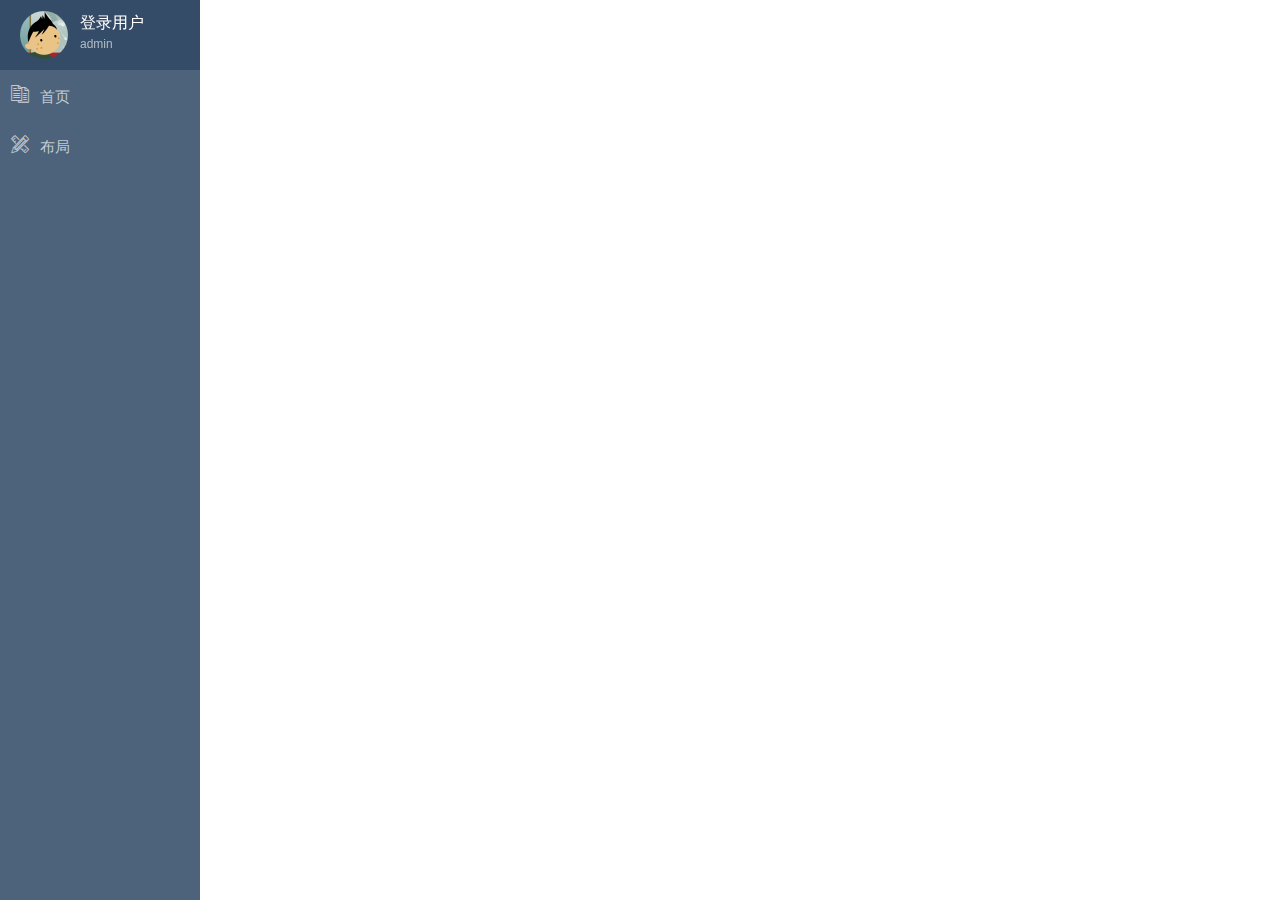
<file: src/demo/index.html>
<!DOCTYPE html>
<html>
<head>
    <meta charset="UTF-8">
    <title></title>
    <meta http-equiv="X-UA-Compatible" content="IE=edge,chrome=1">
    <meta name="renderer" content="webkit">
    <!--[if lt IE 9]>
    <meta http-equiv="Refresh" content="0;url=ie6.html"/>
    <![endif]-->
    <link rel="stylesheet" href="../ui/css/com.css">
    <script>
        var Config = {
            viewsDir: "views/",  //视图目录
            indexPage: "base.html", //默认打开的地址
            getMainInfo: "../data/main-info.data" //获取主要的状态信息
        }
    </script>
    <script src="../ui/r.js" defer async data-main="../ui/app.js"></script>
</head>
<body ng-controller="mainCtrl">
<div class="page-wrap">
    <div ng-include="'views/navigation.html'"></div>
    <div class="page-main-wrap">
        <div ng-view autoscroll="true"></div>
    </div>
</div>
</body>
</html>
</file>
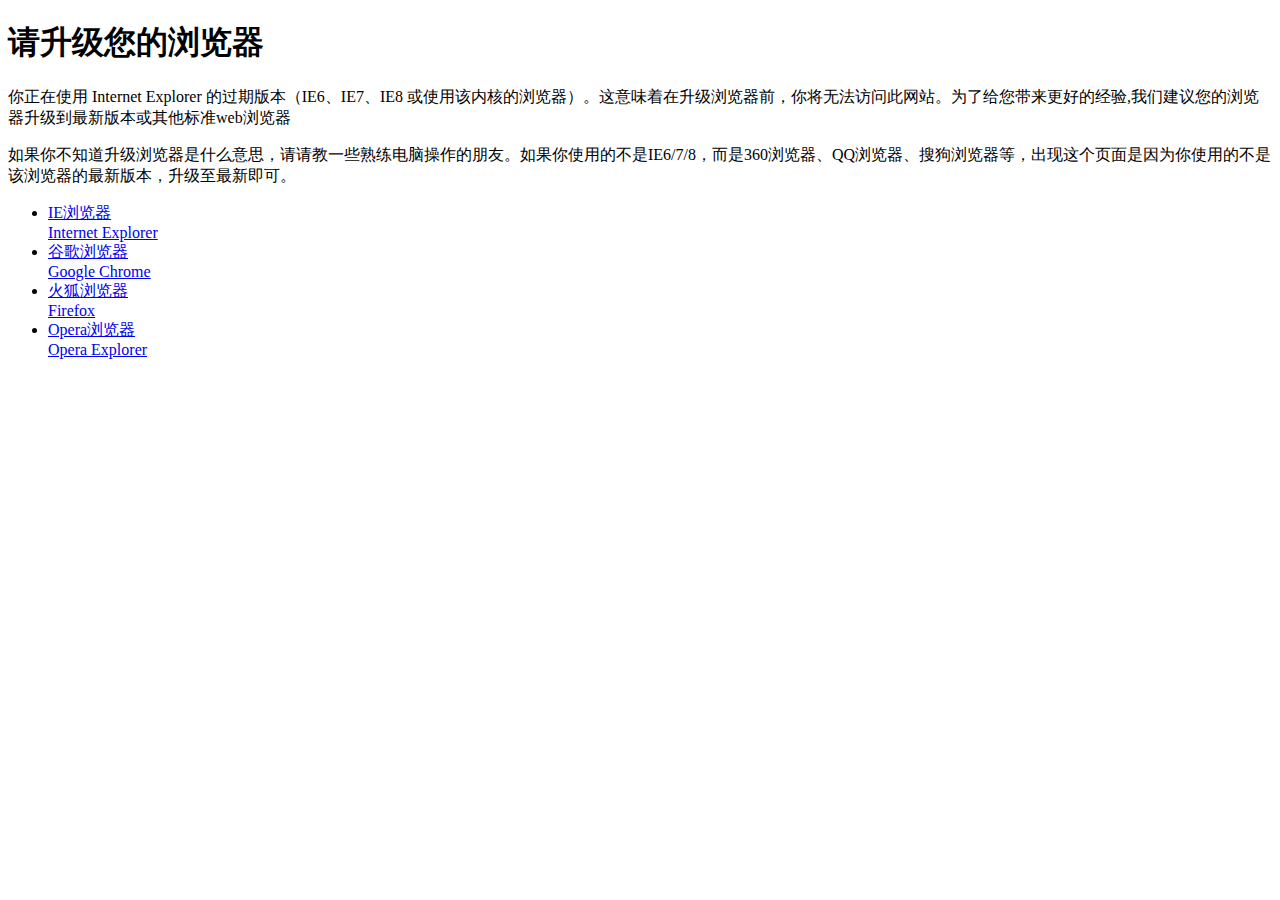
<file: build/demo/ie6.html>
<!doctype html>
<html>
<head>
    <meta charset="utf-8">
    <title>升级您的浏览器</title>
    <link rel="stylesheet" href="//ui.quteam.com/manage3/css/ie6.css"/>
</head>
<body>
<div class="box">
    <h1>请升级您的浏览器</h1>

    <p>你正在使用 Internet Explorer 的过期版本（IE6、IE7、IE8 或使用该内核的浏览器）。这意味着在升级浏览器前，你将无法访问此网站。为了给您带来更好的经验,我们建议您的浏览器升级到最新版本或其他标准web浏览器</p>

    <p class="text-muted">如果你不知道升级浏览器是什么意思，请请教一些熟练电脑操作的朋友。如果你使用的不是IE6/7/8，而是360浏览器、QQ浏览器、搜狗浏览器等，出现这个页面是因为你使用的不是该浏览器的最新版本，升级至最新即可。</p>
    <ul>
        <li>
            <a href="http://windows.microsoft.com/zh-cn/internet-explorer/download-ie" class="icon-ie" title="下载最新IE浏览器">IE浏览器<br>Internet Explorer</a>
        </li>
        <li>
            <a href="https://www.google.com/intl/zh-CN/chrome/browser/" class="icon-chrome" title="下载 Google Chrome 浏览器">谷歌浏览器<br>Google Chrome</a>
        </li>
        <li><a href="http://www.firefox.com/" class="icon-ff" title="下载最新火狐浏览器">火狐浏览器<br>Firefox</a></li>
        <li><a href="http://www.opera.com/zh-cn/computer/windows" class="icon-opera" title="下载最新 Opera 浏览器">Opera浏览器<br>Opera Explorer</a></li>
    </ul>
</div>
</body>
</html>
</file>
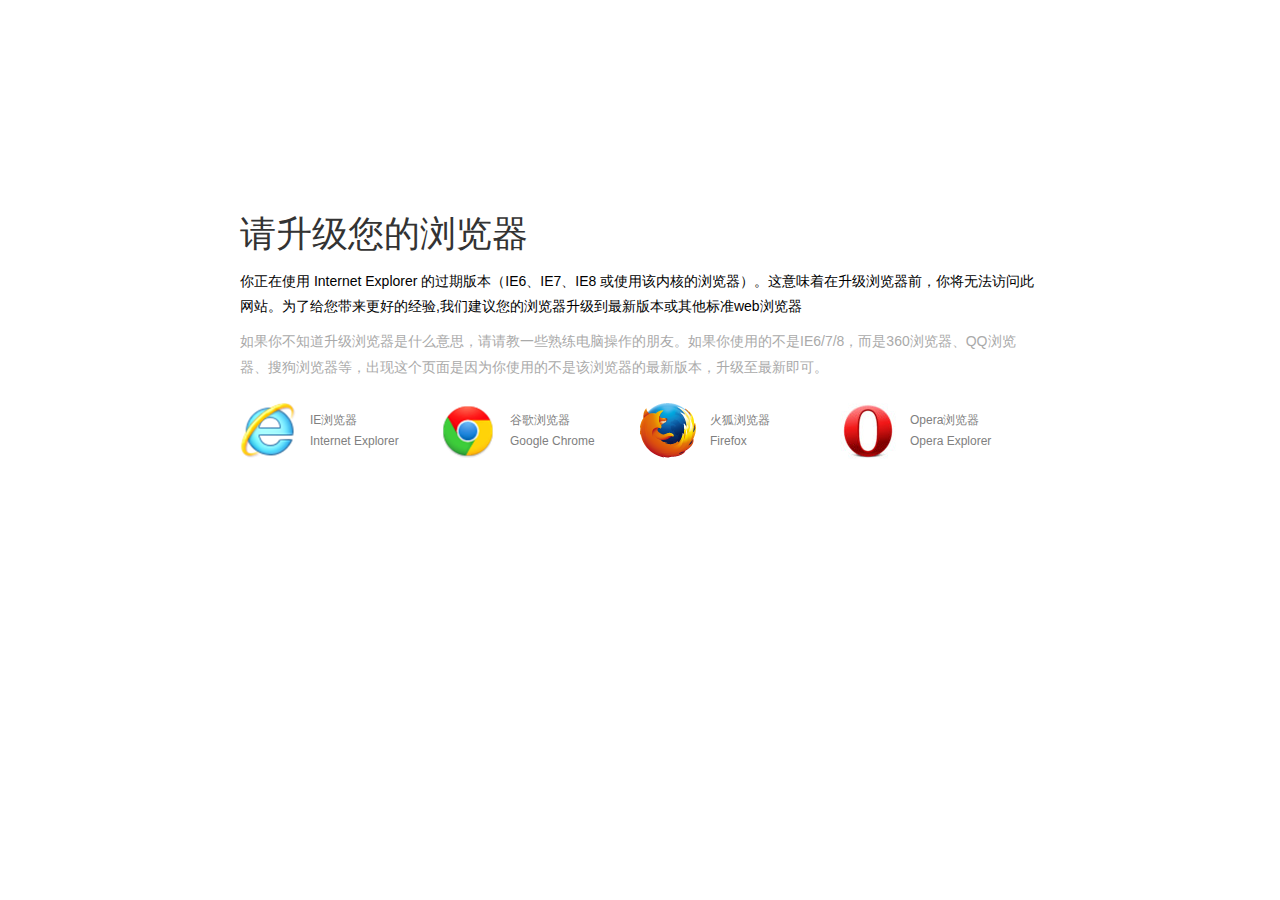
<file: src/demo/ie6.html>
<!doctype html>
<html>
<head>
    <meta charset="utf-8">
    <title>升级您的浏览器</title>
    <link rel="stylesheet" href="../ui/css/ie6.css"/>
</head>
<body>
<div class="box">
    <h1>请升级您的浏览器</h1>

    <p>你正在使用 Internet Explorer 的过期版本（IE6、IE7、IE8 或使用该内核的浏览器）。这意味着在升级浏览器前，你将无法访问此网站。为了给您带来更好的经验,我们建议您的浏览器升级到最新版本或其他标准web浏览器</p>

    <p class="text-muted">如果你不知道升级浏览器是什么意思，请请教一些熟练电脑操作的朋友。如果你使用的不是IE6/7/8，而是360浏览器、QQ浏览器、搜狗浏览器等，出现这个页面是因为你使用的不是该浏览器的最新版本，升级至最新即可。</p>
    <ul>
        <li>
            <a href="http://windows.microsoft.com/zh-cn/internet-explorer/download-ie" class="icon-ie" title="下载最新IE浏览器">IE浏览器<br>Internet Explorer</a>
        </li>
        <li>
            <a href="https://www.google.com/intl/zh-CN/chrome/browser/" class="icon-chrome" title="下载 Google Chrome 浏览器">谷歌浏览器<br>Google Chrome</a>
        </li>
        <li><a href="http://www.firefox.com/" class="icon-ff" title="下载最新火狐浏览器">火狐浏览器<br>Firefox</a></li>
        <li><a href="http://www.opera.com/zh-cn/computer/windows" class="icon-opera" title="下载最新 Opera 浏览器">Opera浏览器<br>Opera Explorer</a></li>
    </ul>
</div>
</body>
</html>
</file>
<file: src/ui/css/com.css>
@charset "UTF-8";
/*reset*/
* {
  box-sizing: border-box;
}
body,
h1,
h2,
h3,
h4,
h5,
h6,
hr,
p,
blockquote,
dl,
dt,
dd,
ul,
ol,
li,
pre,
form,
fieldset,
legend,
button,
input,
textarea,
th,
td {
  margin: 0;
  padding: 0;
}
form {
  display: inline;
}
body,
button,
input,
select,
textarea {
  font: 14px/1.5 Helvetica, "lantinghei sc", "Microsoft Yahei", tahoma, arial, "\5b8b\4f53", sans-serif;
}
h1,
h2,
h3,
h4,
h5,
h6 {
  font-size: 100%;
  font-weight: 400;
}
address,
cite,
dfn,
em,
var {
  font-style: normal;
}
code,
kbd,
pre,
samp {
  font-family: courier new, courier, monospace;
}
small {
  font-size: 12px;
}
ul,
ol {
  list-style: none;
}
a {
  text-decoration: none;
  color: #2CC6F2;
  cursor: pointer;
  white-space: nowrap;
}
/*a:hover { text-decoration: underline; }*/
sup {
  vertical-align: text-top;
}
sub {
  vertical-align: text-bottom;
}
legend {
  color: #000;
}
fieldset,
img {
  border: 0;
}
button,
input,
select,
textarea {
  font-size: 14px;
}
table {
  border-collapse: collapse;
  border-spacing: 0;
}
article,
aside,
details,
figcaption,
figure,
footer,
header,
menu,
nav,
section,
summary,
time,
mark,
audio,
video,
table-list {
  display: block;
  margin: 0;
  padding: 0;
}
body {
  color: #1E1E1E;
}
::-webkit-scrollbar {
  width: 6px;
  height: 6px;
}
::-webkit-scrollbar-thumb {
  background-color: #4C637B;
  border-radius: 3px;
}
/**/
.clearfix,
.col-group {
  *zoom: 1;
}
.clearfix:before,
.clearfix:after,
.col-group:before,
.col-group:after {
  display: table;
  content: "";
}
.clearfix:after,
.col-group:after,
.clear {
  clear: both;
}
.undis,
.btn.undis {
  display: none;
}
.fl {
  float: left;
}
.fr {
  float: right;
}
.fm {
  overflow: hidden;
  *zoom: 1;
}
.vcenter {
  vertical-align: middle;
}
.middle {
  display: -webkit-box;
  -webkit-box-orient: horizontal;
  -webkit-box-pack: center;
  -webkit-box-align: center;
  /*display: box;*/
  box-orient: horizontal;
  box-pack: center;
  box-align: center;
}
.mg-s {
  margin: 5px 0;
}
.mg {
  margin: 10px 0;
}
.mg-m {
  margin: 15px 0;
}
.mg-l {
  margin: 20px 0;
}
.mgt-s {
  margin-top: 5px;
}
.mgt {
  margin-top: 10px;
}
.mgt-m {
  margin-top: 15px;
}
.mgt-l {
  margin-top: 20px;
}
.mgt-xl {
  margin-top: 30px;
}
.mgt-xxl {
  margin-top: 40px;
}
.mgt-xxxl {
  margin-top: 50px;
}
.mgb-s {
  margin-bottom: 5px;
}
.mgb {
  margin-bottom: 10px;
}
.mgb-m {
  margin-bottom: 15px;
}
.mgb-l {
  margin-bottom: 20px;
}
.mgr-s {
  margin-right: 5px;
}
.mgr {
  margin-right: 10px;
}
.mgr-m {
  margin-right: 15px;
}
.mgr-l {
  margin-right: 20px;
}
.mgl-s {
  margin-left: 5px;
}
.mgl {
  margin-left: 10px;
}
.mgl-m {
  margin-left: 15px;
}
.mgl-l {
  margin-left: 20px;
}
.mg-0 {
  margin: 0 !important;
}
.mg-center {
  margin-left: auto;
  margin-right: auto;
}
.pd-l {
  padding: 20px;
}
.pd-m {
  padding: 15px;
}
.pd {
  padding: 10px;
}
.pd-s {
  padding: 5px;
}
.pd-v-l {
  padding: 20px 0;
}
.pd-v-m {
  padding: 15px 0;
}
.pd-v {
  padding: 10px 0;
}
.pd-v-s {
  padding: 5px 0;
}
.pdl-l {
  padding-left: 20px;
}
.pdl-m {
  padding-left: 15px;
}
.pdl {
  padding-left: 10px;
}
.pdl-s {
  padding-left: 5px;
}
.pdt-l {
  padding-top: 20px;
}
.pdt-m {
  padding-top: 15px;
}
.pdt {
  padding-top: 10px;
}
.pdt-s {
  padding-top: 5px;
}
.pdr-l {
  padding-right: 20px;
}
.pdr-m {
  padding-right: 15px;
}
.pdr {
  padding-right: 10px;
}
.pdr-s {
  padding-right: 5px;
}
.pdb-l {
  padding-bottom: 20px;
}
.pdb-m {
  padding-bottom: 15px;
}
.pdb {
  padding-bottom: 10px;
}
.pdb-s {
  padding-bottom: 5px;
}
.block {
  display: block;
}
.inline-block {
  display: inline-block;
}
.underline {
  text-decoration: underline;
}
.relative {
  position: relative;
}
.pos-lt {
  position: absolute;
  top: 0;
  left: 0;
}
.pos-tr {
  position: absolute;
  top: 0;
  right: 0;
}
.pos-r {
  position: absolute;
  top: 50%;
  right: 10px;
  -webkit-transform: translate(0, -50%);
          transform: translate(0, -50%);
}
.fieldset {
  border-radius: 3px;
  border: 1px solid #CCC;
  padding: 10px;
}
.fieldset legend {
  padding: 0 10px;
}
/**/
.color-gray {
  color: #787878;
}
.color-orange {
  color: #FF6000;
}
.color-red {
  color: #F00;
}
.color-blue {
  color: #15BBF8;
}
.color-green {
  color: #0AD27A;
}
.color-green2 {
  color: green;
}
/**/
.text-muted {
  opacity: .7;
}
.text-tips {
  color: #9EA0A2;
}
.text-default {
  color: inherit;
}
.text-italic {
  font-style: italic;
}
.text-bold {
  font-weight: bold;
}
.text-s {
  font-size: 12px;
}
.text-n {
  font-size: 14px;
}
.text-m {
  font-size: 16px;
}
.text-l {
  font-size: 18px;
}
.text-xl {
  font-size: 20px;
}
.text-left {
  text-align: left;
}
.text-right {
  text-align: right;
}
.text-center {
  text-align: center;
}
.text-nowrap {
  white-space: nowrap;
}
.text-em {
  border-left: 2px solid #787878;
  padding-left: 10px;
  line-height: 1;
}
/**/
.col-group {
  margin-right: -10px;
  margin-left: -10px;
}
.col-1,
.col-2,
.col-3,
.col-4,
.col-5,
.col-6,
.col-7,
.col-8,
.col-9,
.col-10,
.col-11,
.col-12 {
  float: left;
  position: relative;
  min-height: 1px;
  padding-right: 10px;
  padding-left: 10px;
  box-sizing: border-box;
}
.col-12 {
  width: 100%;
}
.col-11 {
  width: 91.66666667%;
}
.col-10 {
  width: 83.33333333%;
}
.col-9 {
  width: 75%;
}
.col-8 {
  width: 66.66666667%;
}
.col-7 {
  width: 58.33333333%;
}
.col-6 {
  width: 50%;
}
.col-5 {
  width: 41.66666667%;
}
.col-4 {
  width: 33.33333333%;
}
.col-3 {
  width: 25%;
}
.col-2 {
  width: 16.66666667%;
}
.col-1 {
  width: 8.33333333%;
}
.col-group-exp [class^="col-"] {
  padding-top: 10px;
  padding-bottom: 10px;
  border: 1px solid #DDD;
  background-color: #EEE !important;
}
/* */
.flex-column,
.flex-row {
  display: -webkit-box;
  display: -webkit-flex;
  display: -ms-flexbox;
  display: flex;
  -webkit-flex-wrap: wrap;
      -ms-flex-wrap: wrap;
          flex-wrap: wrap;
}
.flex-column:before,
.flex-row:before,
.flex-column:after,
.flex-row:after {
  content: " ";
  display: -webkit-box;
  display: -webkit-flex;
  display: -ms-flexbox;
  display: flex;
  box-sizing: border-box;
  width: 0;
  height: 0;
  font-size: 0;
}
.flex-column:after,
.flex-row:after {
  clear: both;
}
.flex-nowrap {
  -webkit-flex-wrap: nowrap;
      -ms-flex-wrap: nowrap;
          flex-wrap: nowrap;
}
.flex-column {
  -webkit-box-orient: horizontal;
  -webkit-box-direction: normal;
  -webkit-flex-direction: row;
      -ms-flex-direction: row;
          flex-direction: row;
}
.flex-row {
  -webkit-box-orient: vertical;
  -webkit-box-direction: normal;
  -webkit-flex-direction: column;
      -ms-flex-direction: column;
          flex-direction: column;
}
.flex-around {
  -webkit-justify-content: space-around;
      -ms-flex-pack: distribute;
          justify-content: space-around;
}
.flex-between {
  -webkit-box-pack: justify;
  -webkit-justify-content: space-between;
      -ms-flex-pack: justify;
          justify-content: space-between;
}
.flex-baseline {
  -webkit-box-align: baseline;
  -webkit-align-items: baseline;
      -ms-flex-align: baseline;
              -ms-grid-row-align: baseline;
          align-items: baseline;
}
.flex-strech {
  -webkit-box-align: stretch;
  -webkit-align-items: stretch;
      -ms-flex-align: stretch;
              -ms-grid-row-align: stretch;
          align-items: stretch;
}
.flex-item {
  float: left;
  -webkit-box-flex: 1;
  -webkit-flex-grow: 1;
      -ms-flex-positive: 1;
          flex-grow: 1;
}
.flex-item-1 {
  float: left;
  width: 8.33333333%;
}
.flex-offset-1 {
  margin-left: 8.33333333%;
}
.flex-order-1 {
  -webkit-box-ordinal-group: 2;
  -webkit-order: 1;
      -ms-flex-order: 1;
          order: 1;
}
.flex-item-2 {
  float: left;
  width: 16.66666667%;
}
.flex-offset-2 {
  margin-left: 16.66666667%;
}
.flex-order-2 {
  -webkit-box-ordinal-group: 3;
  -webkit-order: 2;
      -ms-flex-order: 2;
          order: 2;
}
.flex-item-3 {
  float: left;
  width: 25%;
}
.flex-offset-3 {
  margin-left: 25%;
}
.flex-order-3 {
  -webkit-box-ordinal-group: 4;
  -webkit-order: 3;
      -ms-flex-order: 3;
          order: 3;
}
.flex-item-4 {
  float: left;
  width: 33.33333333%;
}
.flex-offset-4 {
  margin-left: 33.33333333%;
}
.flex-order-4 {
  -webkit-box-ordinal-group: 5;
  -webkit-order: 4;
      -ms-flex-order: 4;
          order: 4;
}
.flex-item-5 {
  float: left;
  width: 41.66666667%;
}
.flex-offset-5 {
  margin-left: 41.66666667%;
}
.flex-order-5 {
  -webkit-box-ordinal-group: 6;
  -webkit-order: 5;
      -ms-flex-order: 5;
          order: 5;
}
.flex-item-6 {
  float: left;
  width: 50%;
}
.flex-offset-6 {
  margin-left: 50%;
}
.flex-order-6 {
  -webkit-box-ordinal-group: 7;
  -webkit-order: 6;
      -ms-flex-order: 6;
          order: 6;
}
.flex-item-7 {
  float: left;
  width: 58.33333333%;
}
.flex-offset-7 {
  margin-left: 58.33333333%;
}
.flex-order-7 {
  -webkit-box-ordinal-group: 8;
  -webkit-order: 7;
      -ms-flex-order: 7;
          order: 7;
}
.flex-item-8 {
  float: left;
  width: 66.66666667%;
}
.flex-offset-8 {
  margin-left: 66.66666667%;
}
.flex-order-8 {
  -webkit-box-ordinal-group: 9;
  -webkit-order: 8;
      -ms-flex-order: 8;
          order: 8;
}
.flex-item-9 {
  float: left;
  width: 75%;
}
.flex-offset-9 {
  margin-left: 75%;
}
.flex-order-9 {
  -webkit-box-ordinal-group: 10;
  -webkit-order: 9;
      -ms-flex-order: 9;
          order: 9;
}
.flex-item-10 {
  float: left;
  width: 83.33333333%;
}
.flex-offset-10 {
  margin-left: 83.33333333%;
}
.flex-order-10 {
  -webkit-box-ordinal-group: 11;
  -webkit-order: 10;
      -ms-flex-order: 10;
          order: 10;
}
.flex-item-11 {
  float: left;
  width: 91.66666667%;
}
.flex-offset-11 {
  margin-left: 91.66666667%;
}
.flex-order-11 {
  -webkit-box-ordinal-group: 12;
  -webkit-order: 11;
      -ms-flex-order: 11;
          order: 11;
}
.flex-item-12 {
  float: left;
  width: 100%;
}
.flex-offset-12 {
  margin-left: 100%;
}
.flex-order-12 {
  -webkit-box-ordinal-group: 13;
  -webkit-order: 12;
      -ms-flex-order: 12;
          order: 12;
}
.flex-column.flex-left {
  -webkit-box-pack: start;
  -webkit-justify-content: flex-start;
      -ms-flex-pack: start;
          justify-content: flex-start;
}
.flex-column.flex-right {
  -webkit-box-pack: end;
  -webkit-justify-content: flex-end;
      -ms-flex-pack: end;
          justify-content: flex-end;
}
.flex-column.flex-top {
  -webkit-box-align: start;
  -webkit-align-items: flex-start;
      -ms-flex-align: start;
              -ms-grid-row-align: flex-start;
          align-items: flex-start;
}
.flex-column.flex-bottom {
  -webkit-box-align: end;
  -webkit-align-items: flex-end;
      -ms-flex-align: end;
              -ms-grid-row-align: flex-end;
          align-items: flex-end;
}
.flex-column.flex-center {
  -webkit-box-pack: center;
  -webkit-justify-content: center;
      -ms-flex-pack: center;
          justify-content: center;
}
.flex-column.flex-middle {
  -webkit-box-align: center;
  -webkit-align-items: center;
      -ms-flex-align: center;
              -ms-grid-row-align: center;
          align-items: center;
}
.flex-row.flex-left {
  -webkit-box-align: start;
  -webkit-align-items: flex-start;
      -ms-flex-align: start;
              -ms-grid-row-align: flex-start;
          align-items: flex-start;
}
.flex-row.flex-right {
  -webkit-box-align: end;
  -webkit-align-items: flex-end;
      -ms-flex-align: end;
              -ms-grid-row-align: flex-end;
          align-items: flex-end;
}
.flex-row.flex-top {
  -webkit-box-pack: start;
  -webkit-justify-content: flex-start;
      -ms-flex-pack: start;
          justify-content: flex-start;
}
.flex-row.flex-bottom {
  -webkit-box-pack: end;
  -webkit-justify-content: flex-end;
      -ms-flex-pack: end;
          justify-content: flex-end;
}
.flex-row.flex-center {
  -webkit-box-align: center;
  -webkit-align-items: center;
      -ms-flex-align: center;
              -ms-grid-row-align: center;
          align-items: center;
}
.flex-row.flex-middle {
  -webkit-box-pack: center;
  -webkit-justify-content: center;
      -ms-flex-pack: center;
          justify-content: center;
}
[class*=flex-item].flex-left {
  margin-right: auto;
}
[class*=flex-item].flex-right {
  margin-left: auto;
}
[class*=flex-item].flex-top {
  margin-bottom: auto;
}
[class*=flex-item].flex-bottom {
  margin-top: auto;
}
[class*=flex-item].flex-center {
  margin-left: auto;
  margin-right: auto;
}
[class*=flex-item].flex-middle {
  margin-top: auto;
  margin-bottom: auto;
}
.flex-sm-show,
.flex-md-show {
  display: none;
}
/**/
.row {
  margin: 10px 0;
}
.hr {
  border-top: 1px solid #E1E1E1;
  height: 0;
  font-size: 0;
  margin: 10px 0;
}
.line {
  border-bottom: 1px solid #E1E1E1;
}
.line-l {
  border-left: 1px solid #E1E1E1;
}
.line-r {
  border-right: 1px solid #E1E1E1;
}
/**/
@-webkit-keyframes fadeIn {
  0% {
    opacity: 0;
    -webkit-transform: scale(0.9);
            transform: scale(0.9);
  }
  100% {
    opacity: 1;
    -webkit-transform: scale(1);
            transform: scale(1);
  }
}
@keyframes fadeIn {
  0% {
    opacity: 0;
    -webkit-transform: scale(0.9);
            transform: scale(0.9);
  }
  100% {
    opacity: 1;
    -webkit-transform: scale(1);
            transform: scale(1);
  }
}
@-webkit-keyframes fadeOut {
  0% {
    opacity: 1;
    -webkit-transform: scale(1);
            transform: scale(1);
  }
  100% {
    opacity: 0;
    -webkit-transform: scale(0.9);
            transform: scale(0.9);
  }
}
@keyframes fadeOut {
  0% {
    opacity: 1;
    -webkit-transform: scale(1);
            transform: scale(1);
  }
  100% {
    opacity: 0;
    -webkit-transform: scale(0.9);
            transform: scale(0.9);
  }
}
@-webkit-keyframes dialogFadeIn {
  0% {
    opacity: 0;
    top: 45%;
    -webkit-transform: translate(-50%, -50%);
            transform: translate(-50%, -50%);
  }
  100% {
    opacity: 1;
    top: 50%;
    -webkit-transform: translate(-50%, -50%);
            transform: translate(-50%, -50%);
  }
}
@keyframes dialogFadeIn {
  0% {
    opacity: 0;
    top: 45%;
    -webkit-transform: translate(-50%, -50%);
            transform: translate(-50%, -50%);
  }
  100% {
    opacity: 1;
    top: 50%;
    -webkit-transform: translate(-50%, -50%);
            transform: translate(-50%, -50%);
  }
}
@-webkit-keyframes dialogFadeOut {
  0% {
    opacity: 1;
    top: 50%;
    -webkit-transform: translate(-50%, -50%);
            transform: translate(-50%, -50%);
  }
  100% {
    opacity: 0;
    top: 45%;
    -webkit-transform: translate(-50%, -50%);
            transform: translate(-50%, -50%);
  }
}
@keyframes dialogFadeOut {
  0% {
    opacity: 1;
    top: 50%;
    -webkit-transform: translate(-50%, -50%);
            transform: translate(-50%, -50%);
  }
  100% {
    opacity: 0;
    top: 45%;
    -webkit-transform: translate(-50%, -50%);
            transform: translate(-50%, -50%);
  }
}
@-webkit-keyframes fadeInRight {
  0% {
    opacity: 0;
    -webkit-transform: translateX(40px);
            transform: translateX(40px);
  }
  100% {
    opacity: 1;
    -webkit-transform: translateX(0);
            transform: translateX(0);
  }
}
@keyframes fadeInRight {
  0% {
    opacity: 0;
    -webkit-transform: translateX(40px);
            transform: translateX(40px);
  }
  100% {
    opacity: 1;
    -webkit-transform: translateX(0);
            transform: translateX(0);
  }
}
/**/
.wrapper {
  width: 1080px;
  margin: 0 auto;
  position: relative;
}
/**/
@font-face {
  font-family: "iconfont";
  src: url('../img/font/iconfont.eot');
  /* IE9*/
  src: url('../img/font/iconfont.eot?#iefix') format('embedded-opentype'), /* IE6-IE8 */ url('../img/font/iconfont.woff') format('woff'), /* chrome、firefox */ url('../img/font/iconfont.ttf') format('truetype'), /* chrome、firefox、opera、Safari, Android, iOS 4.2+*/ url('../img/font/iconfont.svg#iconfont') format('svg');
  /* iOS 4.1- */
}
.iconfont {
  font-family: "iconfont" !important;
  font-style: normal;
  line-height: 1;
  -webkit-font-smoothing: antialiased;
  -webkit-text-stroke-width: 0.2px;
  -moz-osx-font-smoothing: grayscale;
}
.icon-page-prev:before {
  content: "\e612";
}
.icon-page-next:before {
  content: "\e613";
}
.icon-page-end:before {
  content: "\e614";
}
.icon-page-start:before {
  content: "\e615";
}
.icon-search:before {
  content: "\e600";
}
.icon-bell:before {
  content: "\e601";
}
.icon-relative:before {
  content: "\e624";
}
.icon-list:before {
  content: "\e628";
}
.icon-down:before {
  content: "\e617";
}
.icon-up:before {
  content: "\e618";
}
.icon-up2:before {
  content: "\e626";
}
.icon-info:before {
  content: "\e61d";
}
.icon-minus:before {
  content: "\e61a";
}
.icon-merge:before {
  content: "\e61e";
}
.icon-insert-left:before {
  content: "\e61f";
}
.icon-back:before {
  content: "\e605";
}
.icon-pencil:before {
  content: "\e603";
}
.icon-building:before {
  content: "\e61b";
}
.icon-plus:before {
  content: "\e602";
}
.icon-time:before {
  content: "\e616";
}
.icon-house:before {
  content: "\e61c";
}
.icon-help:before {
  content: "\e606";
}
.icon-delete:before {
  content: "\e607";
}
.icon-export:before {
  content: "\e610";
}
.icon-next:before {
  content: "\e604";
}
.icon-pic:before {
  content: "\e621";
}
.icon-quit:before {
  content: "\e62d";
}
.icon-clock:before {
  content: "\e630";
}
.icon-star:before {
  content: "\e62a";
}
.icon-import:before {
  content: "\e611";
}
.icon-cancel:before {
  content: "\e60e";
}
.icon-shutdown:before {
  content: "\e62e";
}
.icon-star-o:before {
  content: "\e62b";
}
.icon-empty:before {
  content: "\e625";
}
.icon-camera:before {
  content: "\e62c";
}
.icon-ok:before {
  content: "\e60f";
}
.icon-down2:before {
  content: "\e627";
}
.icon-settings:before {
  content: "\e619";
}
.icon-5:before {
  content: "\e608";
}
.icon-1:before {
  content: "\e609";
}
.icon-4:before {
  content: "\e60a";
}
.icon-2:before {
  content: "\e60b";
}
.icon-3:before {
  content: "\e60c";
}
.icon-6:before {
  content: "\e60d";
}
.icon-radio-check:before {
  content: "\e623";
}
.icon-7:before {
  content: "\e629";
}
.icon-insert-right:before {
  content: "\e620";
}
.icon-radio:before {
  content: "\e622";
}
.icon-view:before {
  content: "\e62f";
}
.icon-o {
  display: inline-block;
  padding: .4em;
  border-radius: 100%;
  border: 1px solid #787878;
}
.icon-a {
  display: inline-block;
  padding: .4em;
  border-radius: 100%;
  color: #FFF;
  background: #5897FB;
}
.icon-a-green {
  background: green;
}
/**/
.animation {
  -webkit-transition: all .2s ease;
  transition: all .2s ease;
}
.overhide {
  overflow: hidden;
  text-overflow: ellipsis;
}
/**/
.point {
  cursor: pointer;
}
.select {
  padding: 6px 12px;
  height: 36px;
  box-sizing: border-box;
  background: #FFF;
  border: 1px solid #AAA;
  outline: none;
}
.select:focus {
  border: 1px solid #5897FB;
}
.select[disabled] {
  opacity: .5;
  box-shadow: none;
}
.select-noborder {
  background: transparent;
  border: none;
}
.select-w {
  width: 280px;
}
.select-block {
  width: 100%;
}
.ipt {
  height: 36px;
  width: 280px;
  box-sizing: border-box;
  padding: 5px 10px;
  margin-bottom: 2px;
  border-radius: 3px;
  background-color: #FFF;
  border: 1px solid #AAA;
  outline: none;
}
.ipt:focus {
  border: 1px solid #5897FB;
}
.ipt-block {
  display: block;
  width: 100%;
}
.ipt-short {
  width: 180px;
}
.ipt-xshort {
  width: 80px;
}
.ipt-s {
  height: 28px;
  line-height: 1.4;
}
.ipt-noborder {
  border: none;
  background: transparent;
}
.ipt[disabled] {
  opacity: .5;
  box-shadow: none;
}
.textarea {
  width: 280px;
  height: 100px;
  box-sizing: border-box;
  padding: 5px 10px;
  border-radius: 3px;
  background-color: #FFF;
  border: 1px solid #CCC;
  outline: none;
}
.textarea-block {
  width: 100%;
}
.label {
  position: relative;
  display: inline-block;
  min-width: 70px;
  padding-left: 20px;
  margin-bottom: 0;
  margin-right: 10px;
  font-weight: normal;
  vertical-align: middle;
  cursor: pointer;
}
/*.label + .label { margin-left: 10px; }*/
.label input {
  position: absolute;
  margin: 4px 0 0 -20px;
}
.btn {
  display: inline-block;
  padding: 0 20px;
  height: 36px;
  line-height: 36px;
  min-width: 128px;
  box-sizing: border-box;
  background: #0AD27A;
  color: #FFF;
  /*margin-bottom: 0;*/
  font-size: 14px;
  font-weight: normal;
  text-align: center;
  white-space: nowrap;
  vertical-align: middle;
  cursor: pointer;
  border: 1px solid transparent;
  border-radius: 4px;
  outline: none;
  -webkit-user-select: none;
     -moz-user-select: none;
      -ms-user-select: none;
          user-select: none;
}
.btn .iconfont {
  font-size: 1.2em;
}
.btn:hover {
  text-decoration: none;
}
.btn:active {
  background-image: none;
  outline: 0;
  box-shadow: inset 0 3px 5px rgba(0, 0, 0, 0.125);
}
.btn[disabled] {
  pointer-events: none;
  cursor: not-allowed;
  filter: alpha(opacity=65);
  box-shadow: none;
  opacity: .65;
}
.btn-gray {
  background-color: #D2D2D2;
}
.btn-orange {
  background-color: #FF6000;
}
.btn-blue {
  background-color: #15BBF8;
}
.btn-white {
  background-color: #FFF;
  color: #969696;
  border: 1px solid #CCC;
}
.btn-white2 {
  background-color: #F5F5F5;
  color: #969696;
  border: 1px solid #CCC;
}
.btn-block {
  display: block;
  width: 100%;
}
.btn-l {
  min-width: 160px;
  height: 50px;
  line-height: 50px;
  font-size: 16px;
  padding: 0 25px;
}
.btn-s {
  min-width: 60px;
  height: 28px;
  line-height: 28px;
  font-size: 12px;
  padding: 0 15px;
}
.btn-w {
  min-width: 280px;
}
.btn-short {
  min-width: 60px;
}
.tag-group {
  font-size: 0;
}
.tag {
  display: inline-block;
  margin: 2px 10px 10px 0;
  padding: 0 20px;
  font-size: 14px;
  height: 32px;
  line-height: 32px;
  min-width: 108px;
  text-align: center;
  box-sizing: border-box;
  background: #F5F5F5;
  color: #787878;
  border: 1px solid #CCC;
  border-radius: 3px;
  cursor: pointer;
}
.tag-add {
  width: 32px;
  min-width: inherit;
  padding: 0;
}
.tag-add:hover {
  background-color: #CCC;
}
.tag-selected {
  border-color: #15BBF8;
  background-color: #DCF5FE;
  color: #1E1E1E;
}
.tag-inline .tag {
  margin-bottom: 0;
}
/*筛选条件的Tag*/
.tag2 {
  display: inline-block;
  white-space: nowrap;
  margin: 2px 0;
  padding: 0 10px;
  height: 32px;
  line-height: 32px;
  min-width: 108px;
  box-sizing: border-box;
  background: #F5F5F5;
  color: #787878;
  border: 1px solid #CCC;
  border-radius: 3px;
  cursor: pointer;
}
.tag2 + .tag2 {
  margin-left: 10px;
}
.tag2 .del {
  float: right;
  margin-right: -5px;
  margin-left: 5px;
}
.tag2 .del:hover {
  color: #F00;
}
.tag2 .del:before {
  content: "\e60e";
  font: normal 1.2em/30px "iconfont";
  -webkit-font-smoothing: antialiased;
  -webkit-text-stroke-width: 0.2px;
  -moz-osx-font-smoothing: grayscale;
}
/*.tag2:hover { border-color: #0AD27A; background-color: #CBFBE6; color: #1E1E1E; }*/
.form-label {
  padding-top: 7px;
  margin-bottom: 0;
  text-align: right;
}
.form-ctrl {
  display: inline-block;
  height: 36px;
  box-sizing: border-box;
  padding: 8px 10px;
  border-radius: 3px;
}
.form-tr {
  margin: 20px 0;
  display: -webkit-box;
  display: -webkit-flex;
  display: -ms-flexbox;
  display: flex;
}
.form-th {
  height: 36px;
  line-height: 36px;
  width: 120px;
  float: left;
  -webkit-box-flex: 0;
  -webkit-flex: 0 0 120px;
      -ms-flex: 0 0 120px;
          flex: 0 0 120px;
}
.form-td {
  -webkit-box-flex: 1;
  -webkit-flex: 1;
      -ms-flex: 1;
          flex: 1;
}
.form-tr-s {
  margin: 10px 0;
}
.form-tr-s .form-th {
  width: 100px;
  -webkit-box-flex: 0;
  -webkit-flex: 0 0 100px;
      -ms-flex: 0 0 100px;
          flex: 0 0 100px;
}
/**/
.ss {
  display: inline-block;
  background: #969696;
  width: 12px;
  height: 12px;
  vertical-align: middle;
  border-radius: 6px;
}
.ss-sale {
  background: #0AD27A;
}
.ss-sign {
  background: #FF6000;
}
/**/
.order-star {
  font-size: 18px;
}
.order-star:before {
  content: "\e609";
}
.order-star.on {
  color: #FF9100;
}
.order-star.on:before {
  content: "\e608";
}
/**/
.dialogBtn {
  cursor: pointer;
}
/**/
.dialog-backdrop {
  position: fixed;
  top: 0;
  right: 0;
  bottom: 0;
  left: 0;
  z-index: 1000;
  background-color: black;
  opacity: 0.5;
  filter: alpha(opacity=50);
}
.dialog-box {
  position: fixed;
  left: 50%;
  top: 45%;
  background: #FFF;
  border-radius: 5px;
  box-shadow: 0 2px 8px rgba(0, 0, 0, 0.3);
  overflow: hidden;
  z-index: 1000;
  -webkit-transform: translate(-50%, 0);
  transform: translate(-50%, 0);
  -webkit-animation: fadeIn 0.2s ease;
  animation: fadeIn 0.2s ease;
}
.dialog-box .iframe {
  display: block;
  background: #FFF;
}
.dialog-box .dialog-wrap {
  padding: 10px 20px;
}
.dialog-box .dialog-loading {
  background: url(../img/loading.gif) no-repeat 50% 50%;
}
.dialog-box .btn-close {
  width: 32px;
  height: 32px;
  line-height: 1;
  font-size: 32px;
  font-weight: 100;
  text-align: center;
  color: #CCC;
  cursor: pointer;
  position: absolute;
  right: 5px;
  top: 5px;
  z-index: 1000;
}
.dialog-box .btn-close:hover {
  color: #F00;
}
.dialog-box .uploading {
  margin: 10px 0;
}
.dialog-box .upload-progress {
  height: 2px;
  background: #CCC;
  margin: 10px 0;
}
.dialog-box .upload-progress i {
  float: left;
  height: 2px;
  background: #50A92B;
}
.dialog-upload {
  width: 400px;
}
.dialog-tips {
  padding: 20px 30px;
  width: 300px;
}
.dialog-tips .info {
  margin: 10px 0;
}
/**/
.box-404 {
  background: url(../img/404.png) no-repeat 50% 20px;
  margin-top: 50px;
  padding-top: 300px;
  text-align: center;
}
.box-500 {
  background: url(../img/500.png) no-repeat 50% 20px;
  margin-top: 50px;
  padding-top: 300px;
  text-align: center;
}
/**/
.left-nav-wrap {
  width: 200px;
  background: #4C637B;
  position: fixed;
  top: 0;
  left: 0;
  bottom: 0;
  z-index: 9;
  -webkit-transition: width .2s ease;
  transition: width .2s ease;
  display: -webkit-box;
  display: -webkit-flex;
  display: -ms-flexbox;
  display: flex;
  -webkit-box-orient: vertical;
  -webkit-box-direction: normal;
  -webkit-flex-direction: column;
      -ms-flex-direction: column;
          flex-direction: column;
}
.left-nav-wrap .user-info {
  position: relative;
  background: #344C67;
  height: 70px;
  width: 100%;
  box-sizing: border-box;
  padding: 11px 20px;
}
.left-nav-wrap .avatar {
  width: 48px;
  height: 48px;
  float: left;
  vertical-align: top;
}
.left-nav-wrap .avatar img {
  display: block;
  width: 48px;
  height: 48px;
  border-radius: 24px;
}
.left-nav-wrap .info {
  position: absolute;
  left: 80px;
  height: 48px;
  width: 180px;
  overflow: hidden;
}
.left-nav-wrap .info .name {
  font-size: 16px;
  color: #FFF;
}
.left-nav-wrap .info .meta {
  font-size: 12px;
  color: rgba(255, 255, 255, 0.6);
}
.left-nav-wrap .menu-list {
  -webkit-box-flex: 1;
  -webkit-flex: 1;
      -ms-flex: 1;
          flex: 1;
  overflow: auto;
}
.left-nav-wrap .menu-list::-webkit-scrollbar-thumb {
  background-color: #344C67;
}
.left-nav-wrap .menu-list a {
    display: block;
    height: 50px;
    line-height: 30px;
    padding: 12px 15px 15px 10px;
    box-sizing: border-box;
    text-decoration: none;
    color: #C4CAD1;
    overflow: hidden;
    font-size: 15px;
}
.left-nav-wrap .menu-list .on a {
  background: #36AEEA;
  color: #FFF;
}
.left-nav-wrap .menu-list .iconfont {
  font-size: 20px;
  margin-right: 10px;
}
.left-nav-wrap .logo {
  padding: 10px 0;
  text-align: center;
}
.left-nav-wrap .nav-fold {
  position: absolute;
  bottom: 40px;
  right: 0;
  background: url(../img/nav-fold.png) -52px 0 no-repeat;
  width: 11px;
  height: 54px;
  cursor: pointer;
}
.left-nav-wrap.fold {
  width: 88px;
}
.left-nav-wrap.fold .nav-fold {
  right: -11px;
  background-position: 0 0;
}
.left-nav-wrap .info,
.left-nav-wrap .logo,
.left-nav-wrap em {
  -webkit-transition: all .4s ease;
  transition: all .4s ease;
}
.left-nav-wrap.fold .info,
.left-nav-wrap.fold .logo,
.left-nav-wrap.fold em {
  visibility: hidden;
  opacity: 0;
}
.left-nav-wrap.fold .logo {
  display: none;
}
/**/
.top-nav-wrap {
  position: absolute;
  top: 0;
  left: 0;
  right: 0;
  bottom: 0;
  height: 70px;
  line-height: 30px;
  background: #E3EAF3;
  box-sizing: border-box;
  padding: 20px 28px;
    min-width: 900px;
}
.top-nav-wrap .title {
  font-size: 22px;
  color: rgba(30, 30, 30, 0.7);
}
.top-nav-wrap .title2 {
  font-size: 18px;
  color: #617991;
}
.top-nav-wrap .title2 em {
  display: inline-block;
  margin-right: 20px;
}
.top-nav-wrap .right {
  position: absolute;
  top: 50%;
  right: 30px;
  font-size: 28px;
  -webkit-transform: translate(0, -50%);
  transform: translate(0, -50%);
  color: rgba(30, 30, 30, 0.7);
}
.top-nav-wrap .left {
    position: absolute;
    top: 50%;
    left: 30px;
    font-size: 28px;
    -webkit-transform: translate(0, -50%);
    transform: translate(0, -50%);
    color: rgba(30, 30, 30, 0.7);
}
.top-nav-wrap .nav {
  display: inline-block;
  vertical-align: middle;
}
.top-nav-wrap .nav .li {
  display: inline-block;
  width: 32px;
  height: 32px;
  line-height: 32px;
  text-align: center;
  margin-left: 20px;
  text-decoration: none;
  color: #A2A5AB;
  position: relative;
}
.top-nav-wrap .nav .tip {
  position: absolute;
  top: -5px;
  right: -5px;
  width: 20px;
  height: 20px;
  border: 1px solid #E3EAF3;
  line-height: 20px;
  text-align: center;
  background: #FF0049;
  border-radius: 11px;
  color: #FFF;
  font-size: 14px;
  font-style: normal;
}
.top-nav-wrap .split {
  border-left: 1px solid #B9C3CF;
}
.top-nav-wrap .back {
  float: left;
  width: 30px;
  height: 30px;
  line-height: 30px;
  text-align: center;
  margin-right: 20px;
  font-size: 24px;
  color: #617991;
  vertical-align: middle;
  cursor: pointer;
}
.top-nav-wrap .back a {
  display: block;
  color: #617991;
}
.top-nav-wrap .tab {
  display: inline-block;
}
.top-nav-wrap .tab a {
    position: relative;
    display: inline-block;
    margin: 0 10px;
    height: 70px;
    box-sizing: border-box;
    line-height: 30px;
    padding: 20px 1px;
    font-size: 16px;
    color: #1E1E1E;
    opacity: .7;
}
.top-nav-wrap .tab .on {
  opacity: 1;
}
.top-nav-wrap .tab .on:before {
  position: absolute;
  left: 0;
  right: 0;
  bottom: 0;
  content: "";
  height: 0;
  border-bottom: 3px solid #15BBF8;
  box-shadow: 0 -2px 10px #15BBF8;
}
.top-nav-wrap .tab + .nav {
  border-left: 1px solid #B9C3CF;
}
.page-main-wrap {
  position: absolute;
  top: 0;
  left: 200px;
  right: 0;
  bottom: 0;
  padding-top: 70px;
  overflow: hidden;
  -webkit-transition: left .2s ease;
  transition: left .2s ease;
}
.page-main-wrap.fold {
  left: 88px;
}
.page-main-wrap > div > div {
  height: 100%;
}
.page-main-wrap > div {
  height: 100%;
}
.page-main {
  height: 100%;
  overflow: auto;
  padding: 20px 28px;
  position: relative;
  box-sizing: border-box;
  -webkit-animation: fadeInRight 0.4s;
  animation: fadeInRight 0.4s;
}
.page-main-0 {
  padding: 0;
}
/**/
.side-nav-wrap {
  background: #F2F6FA;
  box-sizing: border-box;
  position: absolute;
  top: 0;
  right: 0;
  bottom: 0;
  left: 0;
}
.side-nav-wrap .hd {
  height: 60px;
  padding: 15px 28px;
  line-height: 30px;
  box-sizing: border-box;
  border-bottom: 1px solid #DFE2E6;
}
.side-nav-wrap .list {
  position: absolute;
  top: 60px;
  right: 0;
  bottom: 0;
  left: 0;
  overflow: hidden;
}
.side-nav-wrap .list:hover {
  overflow-y: auto;
}
.side-nav-wrap .list li {
  min-height: 130px;
  padding: 15px 28px;
  position: relative;
  box-sizing: border-box;
  border-bottom: 1px solid #D9DCE0;
}
.side-nav-wrap .list li.on {
  background: #E3EAF3;
}
.side-nav-wrap .list li.on:before {
  content: "";
  position: absolute;
  right: 0;
  top: 50%;
  margin-top: -8px;
  border: 9px dashed #FFF;
  border-color: transparent #FFF transparent transparent;
  z-index: 1;
}
.side-nav-wrap .date {
  color: #9A9EA3;
  font-size: 14px;
}
.side-nav-wrap .name {
  font-size: 20px;
  margin-bottom: 5px;
}
.side-nav-wrap .meta {
  color: #9A9EA3;
  font-size: 14px;
  margin-top: 5px;
}
.side-nav-wrap .avatar {
  width: 32px;
  height: 32px;
  vertical-align: middle;
  border-radius: 16px;
}
/**/
.page-dialog-wrap {
  height: 100%;
  overflow: hidden;
  padding: 50px 0 0 0;
  position: relative;
  box-sizing: border-box;
}
.page-dialog-title {
  position: absolute;
  top: 20px;
  left: 20px;
  font-size: 18px;
  font-style: italic;
  color: #787878;
}
.page-dialog-content {
  height: 100%;
  overflow: auto;
  overflow-x: auto;
  padding: 0 20px 20px 20px;
  box-sizing: border-box;
}
/**/
.form-page-wrap .dt {
  margin-bottom: 20px;
}
/**/
.uploader-list {
  font-size: 0;
  margin-left: -2px;
}
.uploader-list .file {
  display: inline-block;
  position: relative;
  height: 100px;
  width: 120px;
  margin: 2px;
  background: #F0F0F0;
  vertical-align: top;
}
.uploader-list .file-upload {
  text-align: center;
  font-size: 48px;
  color: #CCC;
  cursor: pointer;
}
.uploader-list .progress-mask {
  position: absolute;
  bottom: 0;
  left: 0;
  right: 0;
  height: 0;
  background: #3A95D6;
  -webkit-transition: all 0.2s ease;
  transition: all 0.2s ease;
  opacity: 0.8;
}
.uploader-list .text {
  position: absolute;
  top: 40%;
  left: 0;
  right: 0;
  color: #FFF;
  text-align: center;
}
.uploader-list .text .status {
  display: block;
}
.uploader-list .text i {
  font-style: normal;
  font-size: 18px;
}
.uploader-list .name {
  white-space: nowrap;
  position: absolute;
  left: 0;
  right: 0;
  bottom: 0;
  padding: 5px;
  color: #FFF;
  text-align: center;
  text-shadow: 0 0 5px #000;
  font-size: 12px;
  overflow: hidden;
  text-overflow: ellipsis;
}
.uploader-list .del {
  position: absolute;
  bottom: 0;
  right: 0;
  z-index: 2;
  width: 32px;
  height: 32px;
  font-size: 18px;
  line-height: 32px;
  color: #969696;
  text-align: center;
  background: #CCC;
  cursor: pointer;
  display: none;
}
.uploader-list .del:hover {
  color: #FF6000;
}
.uploader-list .file .img {
  position: absolute;
  top: 0;
  left: 0;
  right: 0;
  bottom: 0;
  background: url(../img/file.png) 50% 40% no-repeat;
  background-size: cover;
}
.uploader-list .file:hover .del {
  display: block;
}
.uploader-list .file.error .progress-mask {
  background: #FF2A00;
}
.uploader-list .file.finished .progress-mask {
  opacity: 0;
}
.uploader-list .file.finished .text {
  display: none;
}
/**/
.table-list-wrap {
  overflow: auto;
}
.table-list {
  width: 100%;
  cursor: default;
}
.table-list th,
.table-list td {
  padding: 10px 10px;
  line-height: 1.2;
}
.table-list th {
  background: #F5F5F5;
  text-align: left;
  font-weight: normal;
  color: #787878;
}
.table-list tbody tr,
.table-list tfoot tr {
  border-top: 1px solid #FFF;
}
.table-list tbody tr.on td {
  background-color: #D1D6DA;
}
.table-list tr td {
  background: #F2F6FA;
}
.table-list tr:nth-child(even) td {
  background: #EBF1F5;
}
.table-list input[type=checkbox] {
  width: 16px;
  height: 16px;
  vertical-align: middle;
}
.table-list .select-td {
  width: 16px;
  white-space: nowrap;
}
.table-list .th-s,
.table-list .td-s {
  padding-left: 0;
  padding-right: 0;
}
.table-list-top td {
  vertical-align: top;
}
.table-list-2 {
  border-spacing: 1px;
  border-collapse: separate;
  text-align: center;
}
.table-list-2 tbody tr {
  border: none;
}
.table-list-2 th,
.table-list-2 td {
  text-align: center;
  padding: 12px;
}
/**/
.pagination2 {
  display: inline-block;
  margin: 5px 0;
  -webkit-user-select: none;
  -moz-user-select: none;
  -ms-user-select: none;
  user-select: none;
}
.pagination2 li {
  display: inline-block;
}
.pagination2 li a {
  color: #787878;
}
.pagination2 li .on {
  color: #B4B4B4;
}
.pagination {
  display: inline-block;
  padding-left: 0;
  margin: 10px 0;
  border-radius: 4px;
  -webkit-user-select: none;
     -moz-user-select: none;
      -ms-user-select: none;
          user-select: none;
}
.pagination > li {
  display: inline;
}
.pagination > li > a,
.pagination > li > span {
  position: relative;
  float: left;
  padding: 6px 12px;
  margin-left: -1px;
  line-height: 1.42857143;
  color: #777;
  text-decoration: none;
  background-color: #FFF;
  border: 1px solid #DDD;
}
.pagination > li:first-child > a,
.pagination > li:first-child > span {
  margin-left: 0;
  border-top-left-radius: 4px;
  border-bottom-left-radius: 4px;
}
.pagination > li:last-child > a,
.pagination > li:last-child > span {
  border-top-right-radius: 4px;
  border-bottom-right-radius: 4px;
}
.pagination > li > a:hover,
.pagination > li > span:hover,
.pagination > li > a:focus,
.pagination > li > span:focus {
  color: #777;
  background-color: #EEE;
  border-color: #DDD;
}
.pagination > .active > a,
.pagination > .active > span,
.pagination > .active > a:hover,
.pagination > .active > span:hover,
.pagination > .active > a:focus,
.pagination > .active > span:focus {
  z-index: 2;
  color: #FFF;
  cursor: default;
  background-color: #337AB7;
  border-color: #337AB7;
}
.pagination > .disabled > span,
.pagination > .disabled > span:hover,
.pagination > .disabled > span:focus,
.pagination > .disabled > a,
.pagination > .disabled > a:hover,
.pagination > .disabled > a:focus {
  color: #CCC;
  cursor: not-allowed;
  background-color: #FFF;
  border-color: #DDD;
}
.pagination-lg > li > a,
.pagination-lg > li > span {
  padding: 10px 16px;
  font-size: 18px;
}
.pagination-lg > li:first-child > a,
.pagination-lg > li:first-child > span {
  border-top-left-radius: 6px;
  border-bottom-left-radius: 6px;
}
.pagination-lg > li:last-child > a,
.pagination-lg > li:last-child > span {
  border-top-right-radius: 6px;
  border-bottom-right-radius: 6px;
}
.pagination-sm > li > a,
.pagination-sm > li > span {
  padding: 5px 10px;
  font-size: 12px;
}
.pagination-sm > li:first-child > a,
.pagination-sm > li:first-child > span {
  border-top-left-radius: 3px;
  border-bottom-left-radius: 3px;
}
.pagination-sm > li:last-child > a,
.pagination-sm > li:last-child > span {
  border-top-right-radius: 3px;
  border-bottom-right-radius: 3px;
}
/**/
.map-wrap {
  height: 400px;
}
/**/
.filter-wrap {
  margin-top: 10px;
}
.filter-wrap .dl {
  border-bottom: 1px solid #CCC;
}
.filter-wrap .dt {
  float: left;
  width: 80px;
  line-height: 36px;
  padding: 10px 0;
}
.filter-wrap .dd {
  overflow: hidden;
  padding: 10px 0;
  line-height: 36px;
  min-height: 56px;
}
.filter-wrap .dd span {
  display: inline-block;
  min-width: 100px;
  cursor: pointer;
}
.filter-wrap .dd span:hover {
  color: #2B68A6;
}
/**/
.tab-list-wrap {
  border: 1px solid #E1E1E1;
  border-top: 2px solid #969696;
}
.tab-wrap {
  font-size: 0;
  background: #F5F5F5;
  border: 1px solid #F5F5F5;
  border-bottom: none;
}
.tab-wrap .li {
  display: inline-block;
  padding: 12px 0;
  height: 50px;
  line-height: 26px;
  min-width: 140px;
  text-align: center;
  font-size: 16px;
  color: #787878;
  cursor: pointer;
}
.tab-wrap em {
  display: block;
  border-right: 1px solid #E1E1E1;
}
.tab-wrap .on {
  background: #FFF;
}
.tab-wrap .on em {
  border-right: none;
}
.tab-wrap-vertical .li {
  display: block;
  padding: 20px 20px;
  text-align: left;
  border-bottom: 1px solid #E1E1E1;
}
.tab-wrap-vertical .on {
  margin-right: -1px;
}
.tab2-wrap {
  display: -webkit-box;
  display: -webkit-flex;
  display: -ms-flexbox;
  display: flex;
  border-bottom: 1px solid #D3DEE3;
}
.tab2-wrap .li {
  -webkit-box-flex: 1;
  -webkit-flex: 1;
      -ms-flex: 1;
          flex: 1;
  padding: 12px 20px;
  height: 50px;
  line-height: 26px;
  list-style: none;
  text-align: center;
  white-space: nowrap;
  font-size: 16px;
  color: #9B9EA0;
  position: relative;
  cursor: pointer;
}
.tab2-wrap .on {
  color: #1E1E1E;
}
.tab2-wrap .on:before {
  position: absolute;
  left: 0px;
  right: 0px;
  bottom: -1px;
  content: "";
  height: 0;
  border-bottom: 3px solid #15BBF8;
  box-shadow: 0 -2px 10px #15BBF8;
}
/*.tab2-wrap-inline { display: inline-flex; }*/
.tab2-wrap-inline .li {
  display: inline-block;
  -webkit-box-flex: initial;
  -webkit-flex: initial;
      -ms-flex: initial;
          flex: initial;
}
.tab3-wrap .li {
  display: inline-block;
  padding: 5px 20px;
  height: 36px;
  line-height: 26px;
  list-style: none;
  text-align: center;
  font-size: 16px;
  color: #9B9EA0;
  position: relative;
  cursor: pointer;
}
.tab3-wrap .on {
  color: #1E1E1E;
}
.tab3-wrap .on:before {
  position: absolute;
  left: 10px;
  right: 10px;
  bottom: -1px;
  content: "";
  height: 0;
  border-bottom: 3px solid #15BBF8;
  box-shadow: 0 -2px 10px #15BBF8;
}
/**/
.list-group .dt {
  color: #787878;
}
.list-group .li {
  padding: 10px 0;
  border-top: 1px solid #E1E1E1;
  position: relative;
}
.list-group .li:first-child {
  border-top: none;
}
.list-group .li .info {
  font-size: 12px;
  color: #787878;
  font-style: italic;
}
.list-group .who {
  margin-top: 5px;
  color: #888;
}
.list-group .avatar {
  width: 30px;
  height: 30px;
  display: inline-block;
  vertical-align: middle;
  border-radius: 15px;
}
.list-group .del {
  display: inline-block;
  padding: 4px;
  border-radius: 20px;
  font-size: 16px;
  border: 1px solid #B4B4B4;
  color: #B4B4B4;
  cursor: pointer;
}
.list-group .del:hover {
  border-color: #FF2A00;
  color: #FF2A00;
}
/**/
.column-layout-wrap {
  border: 1px solid #CCC;
  border-top: 2px solid #969696;
  margin-top: 20px;
  display: -webkit-box;
  display: -webkit-flex;
  display: -ms-flexbox;
  display: flex;
}
.column-layout-wrap:after {
  content: "";
  display: table;
  clear: both;
}
.column-layout-wrap .side-wrap {
  width: 20%;
  min-width: 200px;
  max-width: 400px;
  margin-right: -1px;
  border-right: 1px solid #CCC;
  overflow: auto;
  position: relative;
}
.column-layout-wrap .main-wrap {
  -webkit-box-flex: 1;
  -webkit-flex: 1;
      -ms-flex: 1;
          flex: 1;
  padding: 20px;
  position: relative;
  overflow: auto;
}
.column-layout-wrap .main-wrap + .side-wrap,
.column-layout-wrap .side-wrap + .main-wrap {
  border-left: 1px solid #CCC;
}
.column-layout-wrap2 {
  background: #F2F6FA;
  height: 100%;
  border: none;
  margin-top: 0;
}
.column-layout-wrap2 .main-wrap {
  background: #FFF;
  overflow: auto;
  /*box-shadow: 0 3px 15px rgba(9, 2, 4, 0.2);*/
  box-sizing: border-box;
}
/**/
.tree-list-border {
  border: 1px solid #E1E1E1;
}
.tree-list .iconfont {
  font-size: 1.2em;
  color: #B4B4B4;
}
.tree-list > ul > li {
  border-bottom: 1px solid #E1E1E1;
}
.tree-list li > ul {
  display: none;
}
.tree-list li {
  position: relative;
}
.tree-list li > em {
  display: block;
  height: 44px;
  line-height: 44px;
  padding: 0 20px;
  color: #B4B4B4;
  cursor: pointer;
}
.tree-list li > em > .fold-p:before {
  content: "\e602";
}
.tree-list li > em:hover {
  background: #E8ECF1;
}
.tree-list li.fold {
  background: #F2F6FA;
}
.tree-list li.fold > ul {
  display: block;
}
.tree-list li.fold em {
  color: #1E1E1E;
}
.tree-list li.fold > em > .fold-p:before {
  content: "\e61a";
}
.tree-list li.on > em {
  background: #E8ECF1;
}
.tree-list li.on:before {
  content: "";
  position: absolute;
  left: 0;
  top: 0;
  height: 44px;
  border-left: 3px solid #15BBF8;
  box-shadow: 2px 0 10px #15BBF8;
}
.tree-list li li > em {
  padding-left: 40px;
}
.tree-list li li li > em {
  padding-left: 60px;
}
.tree-list .empty-wrap {
  min-height: 400px;
}
/**/
.empty-wrap {
  box-sizing: border-box;
  display: -webkit-box;
  display: -webkit-flex;
  display: -ms-flexbox;
  display: flex;
  -webkit-box-flex: 0;
  -webkit-flex: 0 1 auto;
      -ms-flex: 0 1 auto;
          flex: 0 1 auto;
  -webkit-box-orient: vertical;
  -webkit-box-direction: normal;
  -webkit-flex-direction: column;
      -ms-flex-direction: column;
          flex-direction: column;
  -webkit-box-flex: 1;
  -webkit-flex-grow: 1;
      -ms-flex-positive: 1;
          flex-grow: 1;
  -webkit-flex-shrink: 0;
      -ms-flex-negative: 0;
          flex-shrink: 0;
  -webkit-flex-basis: 25%;
      -ms-flex-preferred-size: 25%;
          flex-basis: 25%;
  min-height: 200px;
  -webkit-box-align: center;
  -webkit-align-items: center;
      -ms-flex-align: center;
          align-items: center;
  -webkit-box-pack: center;
  -webkit-justify-content: center;
      -ms-flex-pack: center;
          justify-content: center;
  color: #CCC;
}
.empty-wrap .icon {
  font-size: 128px;
  line-height: 1;
  margin-bottom: 30px;
}
/**/
.step-warp {
  margin: 10px 0;
  display: -webkit-box;
  display: -webkit-flex;
  display: -ms-flexbox;
  display: flex;
  border-radius: 3px;
  overflow: hidden;
}
.step-warp .step {
  -webkit-box-flex: 1;
  -webkit-flex: 1;
      -ms-flex: 1;
          flex: 1;
  background: #EFEFF0;
  line-height: 36px;
  padding: 0 20px 0 40px;
  position: relative;
}
.step-warp .step:first-child {
  padding-left: 20px;
}
.step-warp .step:before {
  position: absolute;
  z-index: 1;
  top: -2px;
  right: -19px;
  content: "";
  border-left: 20px solid #FFF;
  border-top: 20px solid transparent;
  border-bottom: 20px solid transparent;
}
.step-warp .step:after {
  position: absolute;
  z-index: 2;
  top: 0;
  right: -16px;
  content: "";
  border-left: 18px solid #EFEFF0;
  border-top: 18px solid transparent;
  border-bottom: 18px solid transparent;
}
.step-warp .step.on {
  background: #05C0EE;
  color: #FFF;
}
.step-warp .step.on:after {
  border-left-color: #05C0EE;
}
.step2-warp {
  margin: 10px 0;
  font-size: 0;
}
.step2-warp .step {
  display: inline-block;
  background: #EFEFF0;
  line-height: 70px;
  width: 70px;
  height: 70px;
  text-align: center;
  border-radius: 50px;
  position: relative;
  margin-left: 50px;
  font-size: 14px;
}
.step2-warp .step .sub {
  position: absolute;
  top: -5px;
  right: -5px;
  background: #F00;
  width: 25px;
  height: 25px;
  line-height: 25px;
  font-size: 12px;
  color: #FFF;
  text-align: center;
  border-radius: 30px;
  font-style: normal;
}
.step2-warp .step:first-child {
  margin-left: 0 !important;
}
.step2-warp .step:first-child:before {
  display: none;
}
.step2-warp .step:before {
  position: absolute;
  z-index: 1;
  top: 35px;
  left: -50px;
  right: 100%;
  content: "";
  border-top: 1px solid #EFEFF0;
}
.step2-warp .step.on {
  background: #05C0EE;
  color: #FFF;
}
.step2-warp .step.on:before {
  border-color: #05C0EE;
}
.step2-warp .step.cur {
  background: #0AD27A;
  color: #FFF;
}
.step2-warp .step.cur:before {
  border-color: #0AD27A;
}
.step2-warp .step.fail {
  background: #F00;
  color: #FFF;
}
.step2-warp .step.fail:before {
  border-color: #F00;
}
.step2-warp.big .step {
  line-height: 90px;
  width: 90px;
  height: 90px;
}
.step2-warp.big .step:before {
  top: 45px;
}
.step2-warp.big .step .sub {
  width: 30px;
  height: 30px;
  line-height: 30px;
  font-size: 14px;
}
.step2-warp.small .step {
  line-height: 50px;
  width: 50px;
  height: 50px;
  font-size: 12px;
}
.step2-warp.small .step:before {
  top: 25px;
}
.step2-warp.small .step .sub {
  width: 20px;
  height: 20px;
  line-height: 20px;
}
.step2-warp.long .step {
  margin-left: 110px;
}
.step2-warp.long .step:before {
  left: -110px;
}
.step2-warp.xlong .step {
  margin-left: 150px;
}
.step2-warp.xlong .step:before {
  left: -150px;
}
.step2-warp.xxlong .step {
  margin-left: 200px;
}
.step2-warp.xxlong .step:before {
  left: -200px;
}
/**/
@-webkit-keyframes ngdialog-fadeout {
  0% {
    opacity: 1;
  }
  100% {
    opacity: 0;
  }
}
@keyframes ngdialog-fadeout {
  0% {
    opacity: 1;
  }
  100% {
    opacity: 0;
  }
}
@-webkit-keyframes ngdialog-fadein {
  0% {
    opacity: 0;
  }
  100% {
    opacity: 1;
  }
}
@keyframes ngdialog-fadein {
  0% {
    opacity: 0;
  }
  100% {
    opacity: 1;
  }
}
.ngdialog {
  box-sizing: border-box;
}
.ngdialog {
  position: fixed;
  overflow: auto;
  -webkit-overflow-scrolling: touch;
  z-index: 10000;
  top: 0;
  right: 0;
  bottom: 0;
  left: 0;
}
.ngdialog.ngdialog-disabled-animation,
.ngdialog.ngdialog-disabled-animation .ngdialog-overlay,
.ngdialog.ngdialog-disabled-animation .ngdialog-content {
  -webkit-animation: none !important;
  animation: none !important;
}
.ngdialog-overlay {
  position: fixed;
  background: rgba(0, 0, 0, 0.4);
  top: 0;
  right: 0;
  bottom: 0;
  left: 0;
  -webkit-backface-visibility: hidden;
  -webkit-animation: ngdialog-fadein 0.2s;
  animation: ngdialog-fadein 0.2s;
}
.ngdialog-no-overlay {
  pointer-events: none;
}
.ngdialog.ngdialog-closing .ngdialog-overlay {
  -webkit-backface-visibility: hidden;
  -webkit-animation: ngdialog-fadeout 0.2s;
  animation: ngdialog-fadeout 0.2s;
}
.ngdialog-content {
  background: white;
  -webkit-backface-visibility: hidden;
  -webkit-animation: ngdialog-fadein 0.2s;
  animation: ngdialog-fadein 0.2s;
  pointer-events: all;
}
.ngdialog.ngdialog-closing .ngdialog-content {
  -webkit-backface-visibility: hidden;
  -webkit-animation: ngdialog-fadeout 0.2s;
  animation: ngdialog-fadeout 0.2s;
}
.ngdialog-close:before {
  font-family: 'Helvetica', Arial, sans-serif;
  content: '\00D7';
  cursor: pointer;
}
html.ngdialog-open,
body.ngdialog-open {
  overflow: hidden;
}
@-webkit-keyframes ngdialog-flyin {
  0% {
    opacity: 0;
    -webkit-transform: translateY(-40px);
    transform: translateY(-40px);
  }
  100% {
    opacity: 1;
    -webkit-transform: translateY(0);
    transform: translateY(0);
  }
}
@keyframes ngdialog-flyin {
  0% {
    opacity: 0;
    -webkit-transform: translateY(-40px);
    transform: translateY(-40px);
  }
  100% {
    opacity: 1;
    -webkit-transform: translateY(0);
    transform: translateY(0);
  }
}
@-webkit-keyframes ngdialog-flyout {
  0% {
    opacity: 1;
    -webkit-transform: translateY(0);
    transform: translateY(0);
  }
  100% {
    opacity: 0;
    -webkit-transform: translateY(-40px);
    transform: translateY(-40px);
  }
}
@keyframes ngdialog-flyout {
  0% {
    opacity: 1;
    -webkit-transform: translateY(0);
    transform: translateY(0);
  }
  100% {
    opacity: 0;
    -webkit-transform: translateY(-40px);
    transform: translateY(-40px);
  }
}
.ngdialog.ngdialog-theme-default.ngdialog-closing .ngdialog-content {
  -webkit-animation: dialogFadeOut .2s;
          animation: dialogFadeOut .2s;
}
.ngdialog.ngdialog-theme-default .ngdialog-content {
  -webkit-animation: dialogFadeIn .2s;
          animation: dialogFadeIn .2s;
  border-radius: 5px;
  color: #444;
  position: absolute;
  top: 50%;
  left: 50%;
  -webkit-transform: translate(-50%, -50%);
          transform: translate(-50%, -50%);
}
.ngdialog.ngdialog-theme-default .ngdialog-close {
  border-radius: 5px;
  cursor: pointer;
  position: absolute;
  right: 0;
  top: 0;
}
.ngdialog.ngdialog-theme-default .ngdialog-close:before {
  background: transparent;
  border-radius: 3px;
  color: #BBB;
  content: '\00D7';
  font-size: 26px;
  font-weight: 400;
  height: 30px;
  line-height: 26px;
  position: absolute;
  right: 3px;
  text-align: center;
  top: 3px;
  width: 30px;
}
.ngdialog.ngdialog-theme-default .ngdialog-close:hover:before,
.ngdialog.ngdialog-theme-default .ngdialog-close:active:before {
  color: #777;
}
.ngdialog.ngdialog-theme-default .ngdialog-message {
  margin-bottom: .5em;
}
/**/
.ngdialog.ngdialog-theme-right.ngdialog-closing .ngdialog-content {
  -webkit-animation: rightOut .5s;
  animation: rightOut .5s;
}
.ngdialog.ngdialog-theme-right .ngdialog-content {
  -webkit-animation: rightIn .5s;
  animation: rightIn .5s;
  background: #FFF;
  right: 0;
  top: 70px;
  bottom: 0;
  position: fixed;
  width: 900px;
  box-shadow: 0 3px 15px rgba(9, 2, 4, 0.2);
}
.ngdialog.ngdialog-theme-right .ngdialog-close {
  border-radius: 5px;
  cursor: pointer;
  position: absolute;
  right: 0;
  top: 0;
}
.ngdialog.ngdialog-theme-right .ngdialog-close:before {
  background: transparent;
  border-radius: 3px;
  color: #BBB;
  content: '\00D7';
  font-size: 32px;
  font-weight: 400;
  height: 30px;
  line-height: 26px;
  position: absolute;
  right: 10px;
  text-align: center;
  top: 10px;
  width: 30px;
}
.ngdialog.ngdialog-theme-right .ngdialog-close:hover:before,
.ngdialog.ngdialog-theme-right .ngdialog-close:active:before {
  color: #777;
}
.ngdialog.ngdialog-theme-right .ngdialog-message {
  margin-bottom: .5em;
}
@-webkit-keyframes rightIn {
  0% {
    opacity: 0;
    -webkit-transform: translateX(100%);
    transform: translateX(100%);
  }
  100% {
    opacity: 1;
    -webkit-transform: translateX(0);
    transform: translateX(0);
  }
}
@keyframes rightIn {
  0% {
    opacity: 0;
    -webkit-transform: translateX(100%);
    transform: translateX(100%);
  }
  100% {
    opacity: 1;
    -webkit-transform: translateX(0);
    transform: translateX(0);
  }
}
@-webkit-keyframes rightOut {
  0% {
    opacity: 1;
    -webkit-transform: translateX(0);
    transform: translateX(0);
  }
  100% {
    opacity: 0;
    -webkit-transform: translateX(100%);
    transform: translateX(100%);
  }
}
@keyframes rightOut {
  0% {
    opacity: 1;
    -webkit-transform: translateX(0);
    transform: translateX(0);
  }
  100% {
    opacity: 0;
    -webkit-transform: translateX(100%);
    transform: translateX(100%);
  }
}
/* loading */
@-webkit-keyframes rotate_pacman_half_up {
  0% {
    -webkit-transform: rotate(270deg);
    transform: rotate(270deg);
  }
  50% {
    -webkit-transform: rotate(360deg);
    transform: rotate(360deg);
  }
  100% {
    -webkit-transform: rotate(270deg);
    transform: rotate(270deg);
  }
}
@keyframes rotate_pacman_half_up {
  0% {
    -webkit-transform: rotate(270deg);
    transform: rotate(270deg);
  }
  50% {
    -webkit-transform: rotate(360deg);
    transform: rotate(360deg);
  }
  100% {
    -webkit-transform: rotate(270deg);
    transform: rotate(270deg);
  }
}
@-webkit-keyframes rotate_pacman_half_down {
  0% {
    -webkit-transform: rotate(90deg);
    transform: rotate(90deg);
  }
  50% {
    -webkit-transform: rotate(0deg);
    transform: rotate(0deg);
  }
  100% {
    -webkit-transform: rotate(90deg);
    transform: rotate(90deg);
  }
}
@keyframes rotate_pacman_half_down {
  0% {
    -webkit-transform: rotate(90deg);
    transform: rotate(90deg);
  }
  50% {
    -webkit-transform: rotate(0deg);
    transform: rotate(0deg);
  }
  100% {
    -webkit-transform: rotate(90deg);
    transform: rotate(90deg);
  }
}
@-webkit-keyframes pacman-balls {
  75% {
    opacity: 0.7;
  }
  100% {
    -webkit-transform: translate(-100px, -6.25px);
    transform: translate(-100px, -6.25px);
  }
}
@keyframes pacman-balls {
  75% {
    opacity: 0.7;
  }
  100% {
    -webkit-transform: translate(-100px, -6.25px);
    transform: translate(-100px, -6.25px);
  }
}
.loader {
  box-sizing: border-box;
  display: -webkit-box;
  display: -webkit-flex;
  display: -ms-flexbox;
  display: flex;
  -webkit-box-flex: 0;
  -webkit-flex: 0 1 auto;
      -ms-flex: 0 1 auto;
          flex: 0 1 auto;
  -webkit-box-orient: vertical;
  -webkit-box-direction: normal;
  -webkit-flex-direction: column;
      -ms-flex-direction: column;
          flex-direction: column;
  -webkit-box-flex: 1;
  -webkit-flex-grow: 1;
      -ms-flex-positive: 1;
          flex-grow: 1;
  -webkit-flex-shrink: 0;
      -ms-flex-negative: 0;
          flex-shrink: 0;
  -webkit-flex-basis: 25%;
      -ms-flex-preferred-size: 25%;
          flex-basis: 25%;
  height: 200px;
  -webkit-box-align: center;
  -webkit-align-items: center;
      -ms-flex-align: center;
          align-items: center;
  -webkit-box-pack: center;
  -webkit-justify-content: center;
      -ms-flex-pack: center;
          justify-content: center;
}
.pacman {
  position: relative;
}
.pacman > div:nth-child(2) {
  -webkit-animation: pacman-balls 1s 0s infinite linear;
  animation: pacman-balls 1s 0s infinite linear;
}
.pacman > div:nth-child(3) {
  -webkit-animation: pacman-balls 1s 0.33s infinite linear;
  animation: pacman-balls 1s 0.33s infinite linear;
}
.pacman > div:nth-child(4) {
  -webkit-animation: pacman-balls 1s 0.66s infinite linear;
  animation: pacman-balls 1s 0.66s infinite linear;
}
.pacman > div:nth-child(5) {
  -webkit-animation: pacman-balls 1s 0.99s infinite linear;
  animation: pacman-balls 1s 0.99s infinite linear;
}
.pacman > div:first-of-type {
  width: 0px;
  height: 0px;
  border-right: 25px solid transparent;
  border-top: 25px solid #CCC;
  border-left: 25px solid #CCC;
  border-bottom: 25px solid #CCC;
  border-radius: 25px;
  -webkit-animation: rotate_pacman_half_up 0.5s 0s infinite;
  animation: rotate_pacman_half_up 0.5s 0s infinite;
}
.pacman > div:nth-child(2) {
  width: 0px;
  height: 0px;
  border-right: 25px solid transparent;
  border-top: 25px solid #CCC;
  border-left: 25px solid #CCC;
  border-bottom: 25px solid #CCC;
  border-radius: 25px;
  -webkit-animation: rotate_pacman_half_down 0.5s 0s infinite;
  animation: rotate_pacman_half_down 0.5s 0s infinite;
  margin-top: -50px;
}
.pacman > div:nth-child(3),
.pacman > div:nth-child(4),
.pacman > div:nth-child(5),
.pacman > div:nth-child(6) {
  background-color: #CCC;
  width: 15px;
  height: 15px;
  border-radius: 100%;
  margin: 2px;
  width: 10px;
  height: 10px;
  position: absolute;
  -webkit-transform: translate(0, -6.25px);
  transform: translate(0, -6.25px);
  top: 25px;
  left: 100px;
}
/* 自动完成 */
.angucomplete-holder {
  position: relative;
}
.angucomplete-dropdown {
  border: 1px solid #ECECEC;
  border-radius: 2px;
  width: 280px;
  max-height: 200px;
  overflow: auto;
  padding: 6px;
  cursor: pointer;
  z-index: 9999;
  position: absolute;
  /*top: 32px;
	left: 0px;
	*/
  margin-top: -2px;
  background-color: #FFF;
  box-shadow: 0 2px 5px rgba(0, 0, 0, 0.1);
}
.angucomplete-searching {
  color: #ACACAC;
  font-size: 14px;
}
.angucomplete-description {
  font-size: 14px;
}
.angucomplete-row {
  padding: 5px;
  color: #000;
  margin-bottom: 4px;
}
.angucomplete-selected-row,
.angucomplete-row:hover {
  background-color: #4C637B;
  color: #FFF;
  border-radius: 3px;
}
.angucomplete-image-holder {
  padding-top: 2px;
  float: left;
  margin-right: 10px;
  margin-left: 5px;
}
.angucomplete-image {
  height: 34px;
  width: 34px;
  border-radius: 50%;
  border-color: #ECECEC;
  border-style: solid;
  border-width: 1px;
}
.angucomplete-image-default {
  /* Add your own default image here
	 background-image: url('/assets/default.png');
	*/
  background-position: center;
  background-size: contain;
  height: 34px;
  width: 34px;
}
/* 下拉多选 */
/*!
Chosen, a Select Box Enhancer for jQuery and Prototype
by Patrick Filler for Harvest, http://getharvest.com

Version 1.4.2
Full source at https://github.com/harvesthq/chosen
Copyright (c) 2011-2015 Harvest http://getharvest.com

MIT License, https://github.com/harvesthq/chosen/blob/master/LICENSE.md
This file is generated by `grunt build`, do not edit it by hand.
*/
/* @group Base */
.chosen-container {
  position: relative;
  display: inline-block;
  vertical-align: middle;
  font-size: 13px;
  zoom: 1;
  *display: inline;
  -webkit-user-select: none;
  -moz-user-select: none;
  -ms-user-select: none;
      user-select: none;
}
.chosen-container * {
  box-sizing: border-box;
}
.chosen-container .chosen-drop {
  position: absolute;
  top: 100%;
  left: -9999px;
  z-index: 1010;
  width: 100%;
  border: 1px solid #AAA;
  border-top: 0;
  background: #FFF;
  box-shadow: 0 4px 5px rgba(0, 0, 0, 0.15);
}
.chosen-container.chosen-with-drop .chosen-drop {
  left: 0;
}
.chosen-container a {
  cursor: pointer;
}
.chosen-container .search-choice .group-name,
.chosen-container .chosen-single .group-name {
  margin-right: 4px;
  overflow: hidden;
  white-space: nowrap;
  text-overflow: ellipsis;
  font-weight: normal;
  color: #999;
}
.chosen-container .search-choice .group-name:after,
.chosen-container .chosen-single .group-name:after {
  content: ":";
  padding-left: 2px;
  vertical-align: top;
}
/* @end */
/* @group Single Chosen */
.chosen-container-single .chosen-single {
  position: relative;
  display: block;
  overflow: hidden;
  padding: 0 0 0 8px;
  height: 36px;
  border: 1px solid #CCC;
  border-radius: 3px;
  color: #444;
  text-decoration: none;
  white-space: nowrap;
  line-height: 36px;
}
.chosen-container-single .chosen-default {
  color: #999;
}
.chosen-container-single .chosen-single span {
  display: block;
  overflow: hidden;
  margin-right: 26px;
  text-overflow: ellipsis;
  white-space: nowrap;
}
.chosen-container-single .chosen-single-with-deselect span {
  margin-right: 38px;
}
.chosen-container-single .chosen-single abbr {
  position: absolute;
  top: 6px;
  right: 26px;
  display: block;
  width: 12px;
  height: 12px;
  background: url('chosen-sprite.png') -42px 1px no-repeat;
  font-size: 1px;
}
.chosen-container-single .chosen-single abbr:hover {
  background-position: -42px -10px;
}
.chosen-container-single.chosen-disabled .chosen-single abbr:hover {
  background-position: -42px -10px;
}
.chosen-container-single .chosen-single div {
  position: absolute;
  top: 0;
  right: 0;
  display: block;
  width: 18px;
  height: 100%;
}
.chosen-container-single .chosen-single div b {
  display: block;
  width: 100%;
  height: 100%;
}
.chosen-container-single .chosen-single div b:before {
  color: #CCC;
  content: "\e627";
  font-family: "iconfont" !important;
  font-style: normal;
  line-height: 1;
  -webkit-font-smoothing: antialiased;
  -webkit-text-stroke-width: 0.2px;
  -moz-osx-font-smoothing: grayscale;
}
.chosen-container-single .chosen-search {
  position: relative;
  z-index: 1010;
  margin: 0;
  padding: 3px 4px;
  white-space: nowrap;
}
.chosen-container-single .chosen-search input[type="text"] {
  margin: 1px 0;
  padding: 4px 20px 4px 5px;
  width: 100%;
  height: auto;
  outline: 0;
  border: 1px solid #AAA;
  font-size: 1em;
  font-family: sans-serif;
  line-height: normal;
  border-radius: 0;
}
.chosen-container-single .chosen-drop {
  margin-top: -1px;
  border-radius: 0 0 4px 4px;
  background-clip: padding-box;
}
.chosen-container-single.chosen-container-single-nosearch .chosen-search {
  position: absolute;
  left: -9999px;
}
/* @end */
/* @group Results */
.chosen-container .chosen-results {
  color: #444;
  position: relative;
  overflow-x: hidden;
  overflow-y: auto;
  margin: 0 4px 4px 0;
  padding: 0 0 0 4px;
  max-height: 240px;
  -webkit-overflow-scrolling: touch;
}
.chosen-container .chosen-results li {
  display: none;
  margin: 0;
  padding: 5px 6px;
  list-style: none;
  line-height: 15px;
  word-wrap: break-word;
  -webkit-touch-callout: none;
}
.chosen-container .chosen-results li.active-result {
  display: list-item;
  cursor: pointer;
}
.chosen-container .chosen-results li.disabled-result {
  display: list-item;
  color: #CCC;
  cursor: default;
}
.chosen-container .chosen-results li.highlighted {
  background-color: #3875D7;
  color: #FFF;
}
.chosen-container .chosen-results li.no-results {
  color: #777;
  display: list-item;
  background: #F4F4F4;
}
.chosen-container .chosen-results li.group-result {
  display: list-item;
  font-weight: bold;
  cursor: default;
}
.chosen-container .chosen-results li.group-option {
  padding-left: 15px;
}
.chosen-container .chosen-results li em {
  font-style: normal;
  text-decoration: underline;
}
/* @end */
/* @group Multi Chosen */
.chosen-container-multi .chosen-choices {
  position: relative;
  overflow: hidden;
  margin: 0;
  padding: 0 5px;
  width: 100%;
  height: auto !important;
  height: 1%;
  border: 1px solid #CCC;
  border-radius: 3px;
  cursor: text;
}
.chosen-container-multi .chosen-choices li {
  float: left;
  list-style: none;
}
.chosen-container-multi .chosen-choices li.search-field {
  margin: 0;
  padding: 0;
  white-space: nowrap;
}
.chosen-container-multi .chosen-choices li.search-field input[type="text"] {
  margin: 1px 0;
  padding: 0;
  height: 32px;
  outline: 0;
  border: 0 !important;
  background: transparent !important;
  box-shadow: none;
  color: #999;
  font-size: 100%;
  font-family: sans-serif;
  line-height: normal;
  border-radius: 0;
}
.chosen-container-multi .chosen-choices li.search-choice {
  position: relative;
  margin: 3px 5px 3px 0;
  padding: 3px 20px 3px 5px;
  border: 1px solid #CCC;
  max-width: 100%;
  border-radius: 3px;
  box-shadow: 0 0 2px white inset, 0 1px 0 rgba(0, 0, 0, 0.05);
  color: #333;
  line-height: 20px;
  cursor: default;
}
.chosen-container-multi .chosen-choices li.search-choice span {
  word-wrap: break-word;
}
.chosen-container-multi .chosen-choices li.search-choice .search-choice-close {
  position: absolute;
  top: 4px;
  right: 3px;
  display: block;
  width: 12px;
  height: 12px;
  font-size: 1px;
  color: #999;
  line-height: 1.5;
}
.chosen-container-multi .chosen-choices li.search-choice .search-choice-close:before {
  content: "\e60e";
  font-family: "iconfont" !important;
  font-style: normal;
  line-height: 1;
  -webkit-font-smoothing: antialiased;
  -webkit-text-stroke-width: 0.2px;
  -moz-osx-font-smoothing: grayscale;
}
.chosen-container-multi .chosen-choices li.search-choice .search-choice-close:hover {
  background-position: -42px -10px;
}
.chosen-container-multi .chosen-choices li.search-choice-disabled {
  padding-right: 5px;
  border: 1px solid #CCC;
  background-color: #E4E4E4;
  color: #666;
}
.chosen-container-multi .chosen-choices li.search-choice-focus {
  background: #D4D4D4;
}
.chosen-container-multi .chosen-choices li.search-choice-focus .search-choice-close {
  background-position: -42px -10px;
}
.chosen-container-multi .chosen-results {
  margin: 0;
  padding: 0;
}
.chosen-container-multi .chosen-drop .result-selected {
  display: list-item;
  color: #CCC;
  cursor: default;
}
/* @end */
/* @group Active  */
.chosen-container-active .chosen-single {
  border: 1px solid #5897FB;
}
.chosen-container-active.chosen-with-drop .chosen-single {
  border: 1px solid #AAA;
  border-bottom-right-radius: 0;
  border-bottom-left-radius: 0;
}
.chosen-container-active.chosen-with-drop .chosen-single div {
  border-left: none;
  background: transparent;
}
.chosen-container-active.chosen-with-drop .chosen-single div b:before {
  content: "\e626";
}
.chosen-container-active .chosen-choices {
  border: 1px solid #5897FB;
}
.chosen-container-active .chosen-choices li.search-field input[type="text"] {
  color: #222 !important;
}
/* @end */
/* @group Disabled Support */
.chosen-disabled {
  opacity: 0.5 !important;
  cursor: default;
}
.chosen-disabled .chosen-single {
  cursor: default;
}
.chosen-disabled .chosen-choices .search-choice .search-choice-close {
  cursor: default;
}
/* @end */
/* @group Right to Left */
.chosen-rtl {
  text-align: right;
}
.chosen-rtl .chosen-single {
  overflow: visible;
  padding: 0 8px 0 0;
}
.chosen-rtl .chosen-single span {
  margin-right: 0;
  margin-left: 26px;
  direction: rtl;
}
.chosen-rtl .chosen-single-with-deselect span {
  margin-left: 38px;
}
.chosen-rtl .chosen-single div {
  right: auto;
  left: 3px;
}
.chosen-rtl .chosen-single abbr {
  right: auto;
  left: 26px;
}
.chosen-rtl .chosen-choices li {
  float: right;
}
.chosen-rtl .chosen-choices li.search-field input[type="text"] {
  direction: rtl;
}
.chosen-rtl .chosen-choices li.search-choice {
  margin: 3px 5px 3px 0;
  padding: 3px 5px 3px 19px;
}
.chosen-rtl .chosen-choices li.search-choice .search-choice-close {
  right: auto;
  left: 4px;
}
.chosen-rtl.chosen-container-single-nosearch .chosen-search,
.chosen-rtl .chosen-drop {
  left: 9999px;
}
.chosen-rtl.chosen-container-single .chosen-results {
  margin: 0 0 4px 4px;
  padding: 0 4px 0 0;
}
.chosen-rtl .chosen-results li.group-option {
  padding-right: 15px;
  padding-left: 0;
}
.chosen-rtl.chosen-container-active.chosen-with-drop .chosen-single div {
  border-right: none;
}
.chosen-rtl .chosen-search input[type="text"] {
  padding: 4px 5px 4px 20px;
}
.chosen-rtl.chosen-container-single .chosen-single div b {
  background-position: 6px 2px;
}
.chosen-rtl.chosen-container-single.chosen-with-drop .chosen-single div b {
  background-position: -12px 2px;
}
/* @end */
/* 日期控件 */
.hide-text {
  font: 0/0 a;
  color: transparent;
  text-shadow: none;
  background-color: transparent;
  border: 0;
}
.input-block-level {
  display: block;
  width: 100%;
  min-height: 30px;
  box-sizing: border-box;
}
.date-picker-date-time {
  position: absolute;
}
.date-range .date-picker-date-time {
  position: inherit;
}
[date-picker-wrapper] {
  position: absolute;
  min-width: 220px;
  z-index: 10;
  display: block;
  font-size: 14px;
}
[date-picker-wrapper] [date-picker] {
  box-shadow: 0 0 5px rgba(0, 0, 0, 0.5);
}
[date-time-append] [date-picker-wrapper] [date-picker] {
  margin-top: -30px;
}
[date-time-append] [date-picker] {
  position: relative;
  margin-right: -1000px;
  margin-bottom: -1000px;
}
[date-range] [date-picker] .after.before {
  color: #FFF;
  text-shadow: 0 -1px 0 rgba(0, 0, 0, 0.25);
  background-color: #499dcd;
  background-image: -webkit-gradient(linear, 0 0, 0 100%, from(#5BC0DE), to(#2f6ab4));
  background-image: -webkit-linear-gradient(top, #5BC0DE, #2f6ab4);
  background-image: linear-gradient(to bottom, #5BC0DE, #2f6ab4);
  background-repeat: repeat-x;
  filter: progid:DXImageTransform.Microsoft.gradient(startColorstr='#ff5bc0de', endColorstr='#ff2f6ab4', GradientType=0);
  border-color: #2f6ab4 #2f6ab4 #1f4677;
  border-color: rgba(0, 0, 0, 0.1) rgba(0, 0, 0, 0.1) rgba(0, 0, 0, 0.25);
  *background-color: #2f6ab4;
  /* Darken IE7 buttons by default so they stand out more given they won't have borders */
  filter: progid:DXImageTransform.Microsoft.gradient(enabled = false);
}
[date-range] [date-picker] .after.before:hover,
[date-range] [date-picker] .after.before:active,
[date-range] [date-picker] .after.before.active,
[date-range] [date-picker] .after.before.disabled,
[date-range] [date-picker] .after.before[disabled] {
  color: #FFF;
  background-color: #2f6ab4;
  *background-color: #2a5ea0;
}
[date-range] [date-picker] .after.before:active,
[date-range] [date-picker] .after.before.active {
  background-color: #24528c \9;
}
[date-picker].hidden {
  display: none;
}
[date-picker] {
  -webkit-user-select: none;
  -moz-user-select: none;
  -ms-user-select: none;
  -o-user-select: none;
  user-select: none;
  border-radius: 4px;
  background-color: #FFF;
  min-width: 300px;
  /* GENERAL */
  padding: 4px;
  /* SPECIFIC */
}
[date-picker] table {
  margin: 0;
  width: 100%;
}
[date-picker] td,
[date-picker] th {
  background: #FFF;
  padding: 4px 5px;
  text-align: center;
  width: 20px;
  height: 20px;
  border-radius: 4px;
  border: none;
}
[date-picker] .switch {
  width: 145px;
}
[date-picker] span {
  display: block;
  width: 23%;
  height: 26px;
  line-height: 25px;
  float: left;
  margin: 1%;
  cursor: pointer;
}
[date-picker] span:hover {
  background: #EEE;
}
[date-picker] span.disabled,
[date-picker] span.disabled:hover {
  background: none;
  cursor: default;
}
[date-picker] .active {
  background-color: #006dcc;
  background-image: -webkit-gradient(linear, 0 0, 0 100%, from(#08C), to(#0044cc));
  background-image: -webkit-linear-gradient(top, #08C, #0044cc);
  background-image: linear-gradient(to bottom, #08C, #0044cc);
  background-repeat: repeat-x;
  filter: progid:DXImageTransform.Microsoft.gradient(startColorstr='#ff0088cc', endColorstr='#ff0044cc', GradientType=0);
  border-color: #0044cc #0044cc #002a80;
  border-color: rgba(0, 0, 0, 0.1) rgba(0, 0, 0, 0.1) rgba(0, 0, 0, 0.25);
  *background-color: #0044cc;
  /* Darken IE7 buttons by default so they stand out more given they won't have borders */
  filter: progid:DXImageTransform.Microsoft.gradient(enabled = false);
  color: #FFF;
  text-shadow: 0 -1px 0 rgba(0, 0, 0, 0.25);
}
[date-picker] .active:hover,
[date-picker] .active:active,
[date-picker] .active.active,
[date-picker] .active.disabled,
[date-picker] .active[disabled] {
  color: #FFF;
  background-color: #0044cc;
  *background-color: #003bb3;
}
[date-picker] .active:active,
[date-picker] .active.active {
  background-color: #003399 \9;
}
[date-picker] .now {
  background: transparent;
  color: #EE5F5B !important;
}
[date-picker] .disabled {
  background: none;
  color: #CCC;
  cursor: default;
}
[date-picker] [ng-switch-when="year"] span,
[date-picker] [ng-switch-when="month"] span,
[date-picker] [ng-switch-when="minutes"] span {
  height: 54px;
  line-height: 54px;
}
[date-picker] [ng-switch-when="date"] td {
  padding: 0;
}
[date-picker] [ng-switch-when="date"] span {
  width: 100%;
  height: 26px;
  line-height: 26px;
}
[date-picker] th:hover,
[date-picker] span:hover {
  background: #EEE;
  cursor: pointer;
}
.date-picker-block th,
.date-picker-block td {
  border: 1px solid #CCC;
}
.date-picker-block td {
  height: 50px;
}
.date-picker-block [ng-switch-when="date"] span {
  height: 50px;
  line-height: 50px;
  border-radius: 0;
  margin: 0;
  position: relative;
}
.date-picker-block [ng-switch-when="date"] span.active {
  background: transparent;
  color: inherit;
}
.date-picker-block [ng-switch-when="date"] span.expire {
  background: #F00;
  color: #FFF;
}
.date-picker-block [ng-switch-when="date"] span.remind {
  background: green;
  color: #FFF;
}
/* 项目 */
.project-page-wrap {
  height: 100%;
}
.project-list {
  width: 320px;
  height: 100%;
  background: #F2F6FA;
  float: left;
  position: relative;
  padding-top: 60px;
  box-sizing: border-box;
}
.project-list .hd {
  height: 60px;
  padding: 15px 28px;
  margin-top: -60px;
  line-height: 30px;
  box-sizing: border-box;
  border-bottom: 1px solid #DFE2E6;
}
.project-list .list {
  overflow: hidden;
  height: 100%;
  position: relative;
}
.project-list .list:hover {
  overflow-y: auto;
}
.project-list .list ul {
  position: absolute;
  width: 320px;
}
.project-list .list li {
  height: 130px;
  padding: 15px 28px;
  position: relative;
  box-sizing: border-box;
  border-bottom: 1px solid #D9DCE0;
}
.project-list .list li.on {
  background: #E3EAF3;
}
.project-list .list li.on:before {
  content: "";
  position: absolute;
  right: 0;
  top: 50%;
  margin-top: -8px;
  border: 9px dashed #FFF;
  border-color: transparent #FFF transparent transparent;
}
.project-list .date {
  color: #9A9EA3;
  font-size: 14px;
}
.project-list .name {
  font-size: 20px;
  margin-bottom: 10px;
}
.project-list .meta {
  color: #9A9EA3;
  font-size: 14px;
}
.project-list .avatar {
  width: 32px;
  height: 32px;
  vertical-align: middle;
  border-radius: 16px;
}
.project-panel {
  padding: 20px 28px;
  height: 100%;
  box-sizing: border-box;
  overflow: auto;
}
.project-panel::-webkit-scrollbar-thumb {
  background-color: transparent;
}
.project-panel:hover::-webkit-scrollbar-thumb {
  background-color: #4C637B;
}
.project-info {
  padding: 10px 16px;
  background: #F2F6FA;
  border-radius: 3px;
}
.project-info .tt {
  font-size: 18px;
  margin-bottom: 20px;
}
.project-auth {
  background: #F2F6FA;
  border-radius: 3px;
  margin-top: 20px;
}
.project-auth .list > :nth-child(even) {
  background: #EBF1F5;
}
.project-auth li,
.project-auth .li {
  height: 80px;
  box-sizing: border-box;
  padding: 20px 15px;
  line-height: 40px;
  font-size: 0;
  -webkit-transition: all .2s ease;
  transition: all .2s ease;
}
.project-auth li:hover,
.project-auth .li:hover {
  background: #E3EAF3;
}
.project-auth li.on + .li-sub,
.project-auth .li.on + .li-sub {
  display: block;
}
.project-auth .li-sub {
  display: none;
  background: #FFF;
  border: 1px solid #F2F6FA;
  padding: 20px;
}
.project-auth .col {
  display: inline-block;
  vertical-align: top;
  padding: 0 5px;
  box-sizing: border-box;
}
.project-auth .col-1 {
  width: 50%;
  font-size: 18px;
}
.project-auth .col-2 {
  width: 10%;
  color: rgba(60, 60, 60, 0.8);
  font-size: 44px;
  font-style: italic;
  text-align: right;
  font-weight: 100;
}
.project-auth .col-3 {
  width: 40%;
  color: rgba(60, 60, 60, 0.7);
  font-size: 14px;
  font-style: italic;
}
/**/
.process-bar {
  height: 50px;
  position: relative;
  padding: 1px 0;
  margin: 5px 0;
}
.process-bar .text {
  font-size: 14px;
  margin: 5px 0;
  color: rgba(60, 60, 60, 0.8);
}
.process-bar .bar {
  background: #E3EAF3;
  height: 5px;
  font-size: 0;
}
.process-bar .bar i {
  display: block;
  position: relative;
  height: 5px;
  background: -webkit-gradient(linear, 0 0, 100% 0, from(#D0F1FE), to(#15BBF8));
  -webkit-transition: all .2s ease;
  transition: all .2s ease;
}
.process-bar .bar .num {
  position: absolute;
  bottom: 5px;
  right: 5px;
  font-size: 20px;
  font-style: normal;
  color: #15BBF8;
}
.process-bar-2 .bar i {
  background: -webkit-gradient(linear, 0 0, 100% 0, from(#FFE0CE), to(#FF6000));
}
.process-bar-2 .bar .num {
  color: #FF6000;
}
/**/
.import-score-wrap .studentNameIpt .ipt {
  height: 50px;
  padding: 5px 15px;
}
.import-score-wrap .studentScoreIpt {
  height: 50px;
  padding: 5px 15px;
}
/**/
.tree-org ul {
  padding-left: 40px;
}
.tree-org li {
  margin: 0px 0;
  list-style-type: none;
  position: relative;
  padding: 10px 5px 0px 5px;
}
.tree-org li:before {
  content: '';
  position: absolute;
  top: 0;
  width: 1px;
  height: 100%;
  right: auto;
  left: -20px;
  border-left: 1px solid #CCC;
  bottom: 50px;
}
.tree-org li:after {
  content: '';
  position: absolute;
  top: 25px;
  width: 25px;
  height: 20px;
  right: auto;
  left: -20px;
  border-top: 1px solid #CCC;
}
.tree-org li .name {
  display: inline-block;
  border: 1px solid #CCC;
  padding: 5px 10px;
  min-width: 80px;
  text-align: center;
  text-decoration: none;
  color: #666;
  font-size: 12px;
  border-radius: 5px;
  cursor: pointer;
  position: relative;
}
.tree-org li .name .operate {
  display: none;
  background: #EEE;
  position: absolute;
  right: 0;
  bottom: 100%;
  white-space: nowrap;
  z-index: 2;
  font-size: 16px;
  padding: 2px 10px;
  border-radius: 3px 3px 0 0;
}
.tree-org li .name:hover .operate {
  display: block;
}
.tree-org li .extend {
  position: absolute;
  top: 50%;
  right: -20px;
  -webkit-transform: translate(0, -50%);
          transform: translate(0, -50%);
  color: #AAA;
  cursor: pointer;
}
.tree-org li .extend:before {
  content: "\e602";
}
.tree-org li .extend.on:before {
  content: "\e61a";
}
.tree-org li .fold > .name > .extend:before {
  content: "\e61a";
}
/*Remove connectors before root*/
.tree-org > ul > li::before,
.tree-org > ul > li::after {
  border: 0;
}
/*Remove connectors after last child*/
.tree-org li:last-child::before {
  height: 25px;
}
/*Time for some hover effects*/
/*We will apply the hover effect the the lineage of the element also*/
.tree-org li .name:hover,
.tree-org li .name:hover + ul li .name {
  background: #C8E4F8;
  color: #000;
  border: 1px solid #94A0B4;
}
/*Connector styles on hover*/
.tree-org li .name:hover + ul li:after,
.tree-org li .name:hover + ul li:before,
.tree-org li .name:hover + ul:before,
.tree-org li .name:hover + ul ul:before {
  border-color: #94A0B4;
}
/**/
.popover {
  position: absolute;
  border: 1px solid rgba(0, 0, 0, 0.2);
  box-shadow: 0 5px 10px rgba(0, 0, 0, 0.2);
  border-radius: 6px;
  background-color: #FFF;
  -webkit-transform: translate(-100%, -50%);
          transform: translate(-100%, -50%);
  margin-left: -20px;
  margin-top: 20px;
}
.popover .arrow {
  position: absolute;
  top: 50%;
  right: -11px;
  width: 0;
  height: 0;
  border-width: 11px;
  border-color: transparent;
  border-style: solid;
  border-right-width: 0;
  border-left-color: rgba(0, 0, 0, 0.25);
  -webkit-transform: translate(0, -50%);
          transform: translate(0, -50%);
  font-size: 0;
}
.popover .arrow:before {
  content: " ";
  position: absolute;
  top: -11px;
  right: 1px;
  border-width: 11px;
  border-color: transparent;
  border-style: solid;
  border-right-width: 0;
  border-left-color: #FFF;
}
.popover .popover-content {
  padding: 9px 14px;
}
.popover .popover-content li {
  white-space: nowrap;
  overflow: hidden;
  text-overflow: ellipsis;
}
</file>
<file: src/ui/css/ie6.css>
@charset "utf-8";
/*reset*/
body,
h1,
h2,
h3,
h4,
h5,
h6,
hr,
p,
blockquote,
dl,
dt,
dd,
ul,
ol,
li,
pre,
form,
fieldset,
legend,
button,
input,
textarea,
th,
td {
  margin: 0;
  padding: 0;
}
form {
  display: inline;
}
body,
button,
input,
select,
textarea {
  font: 12px/1.8 tahoma, arial, "\5b8b\4f53", sans-serif;
}
h1,
h2,
h3,
h4,
h5,
h6 {
  font-size: 100%;
}
address,
cite,
dfn,
em,
var {
  font-style: normal;
}
code,
kbd,
pre,
samp {
  font-family: courier new, courier, monospace;
}
small {
  font-size: 12px;
}
ul,
ol {
  list-style: none;
}
a {
  text-decoration: none;
}
sup {
  vertical-align: text-top;
}
sub {
  vertical-align: text-bottom;
}
legend {
  color: #000;
}
fieldset,
img {
  border: 0;
}
button,
input,
select,
textarea {
  font-size: 100%;
}
table {
  border-collapse: collapse;
  border-spacing: 0;
}
article,
aside,
details,
figcaption,
figure,
footer,
header,
hgroup,
menu,
nav,
section,
summary,
time,
mark,
audio,
video {
  display: block;
  margin: 0;
  padding: 0;
}
mark {
  background: #FF0;
}
.clearfix {
  *zoom: 1;
}
.clearfix:before,
.clearfix:after {
  display: table;
  content: "";
}
.clearfix:after {
  clear: both;
}
.undis {
  display: none;
}
.text-muted {
  color: #AAA;
}
/**/
.box {
  position: absolute;
  top: 40%;
  left: 50%;
  width: 800px;
  margin-left: -400px;
  margin-top: -150px;
}
.box h1 {
  font: 36px "Microsoft Yahei", "SimHei";
  color: #333;
}
.box p {
  margin: 10px 0;
  font-size: 14px;
}
.box ul {
  margin-top: 20px;
}
.box li {
  float: left;
}
.box li a {
  display: inline-block;
  width: 130px;
  padding: 10px 0 10px 70px;
  color: #808080;
  background: 0 50% no-repeat;
}
.box li a:hover {
  color: #000;
}
.box .icon-ie {
  background-image: url(../img/browser/ie.jpg);
}
.box .icon-chrome {
  background-image: url(../img/browser/chrome.jpg);
}
.box .icon-ff {
  background-image: url(../img/browser/firefox.jpg);
}
.box .icon-opera {
  background-image: url(../img/browser/opera.jpg);
}
</file>
